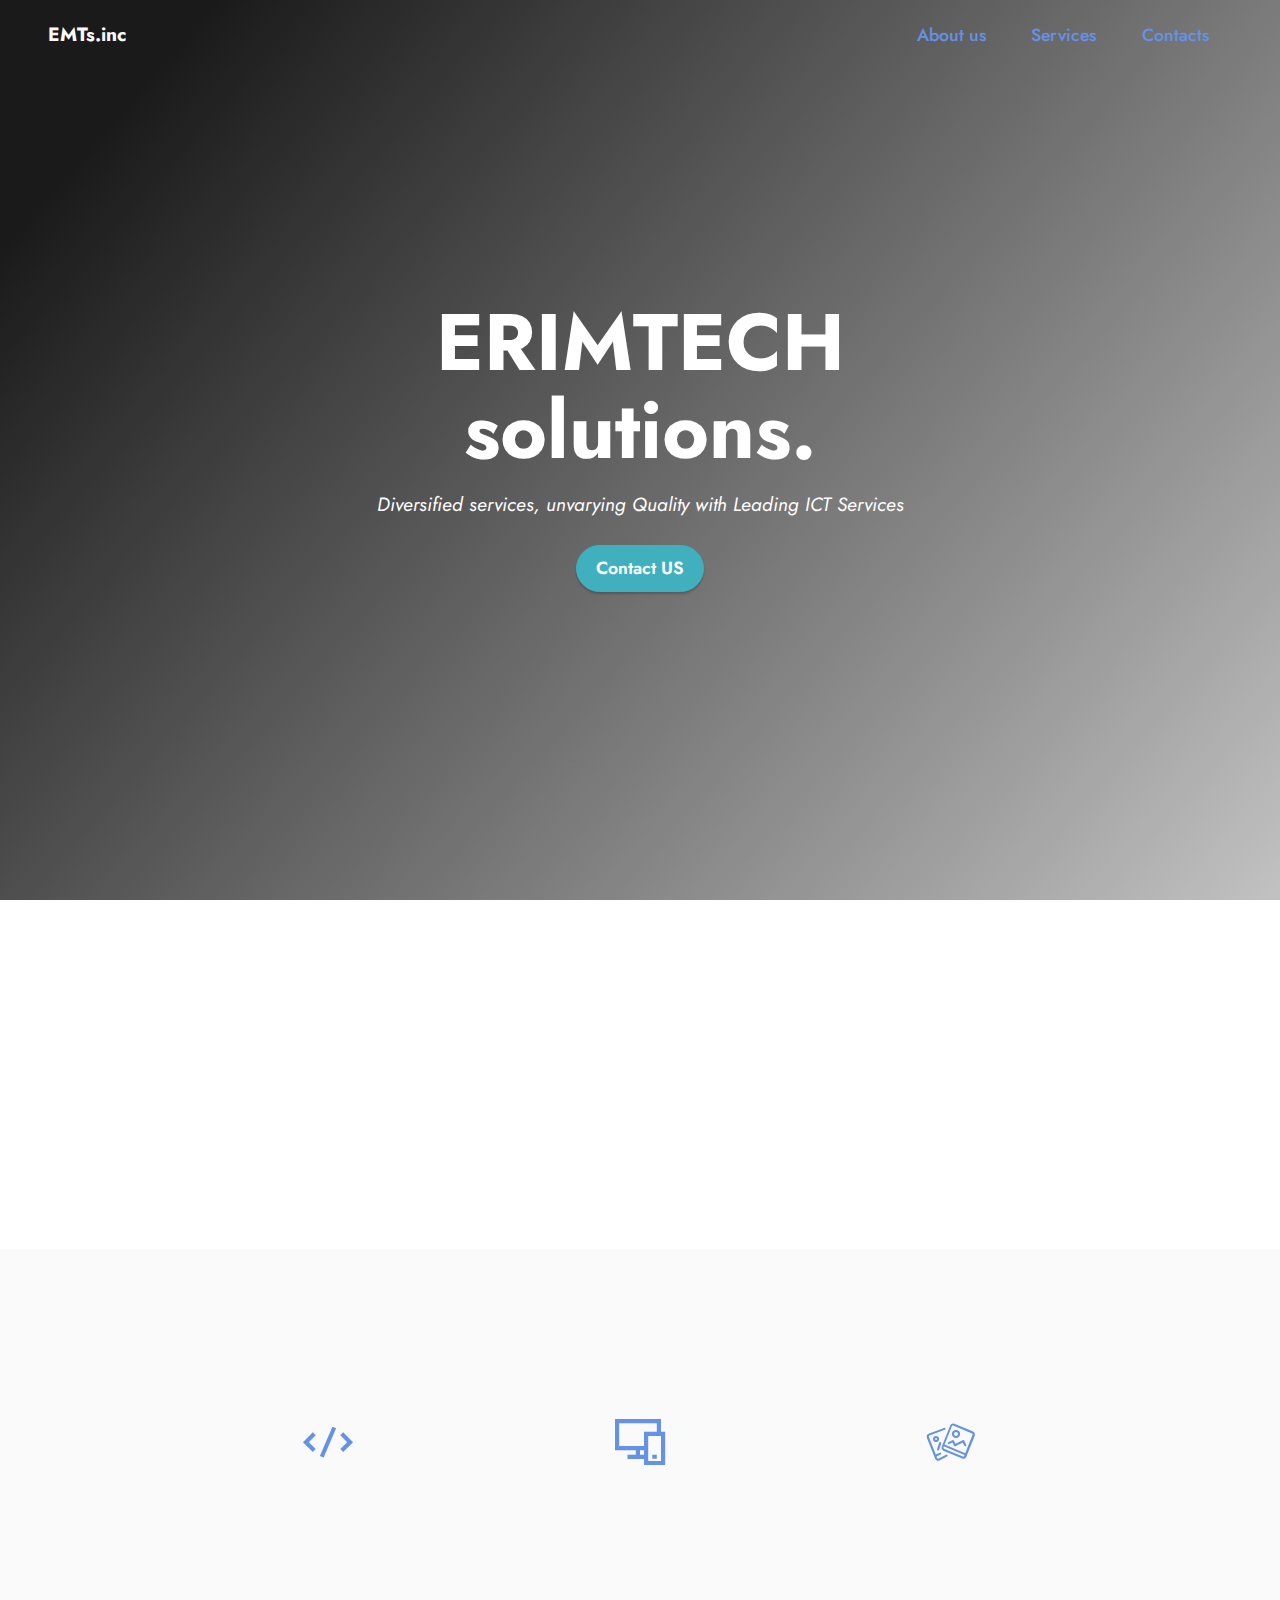
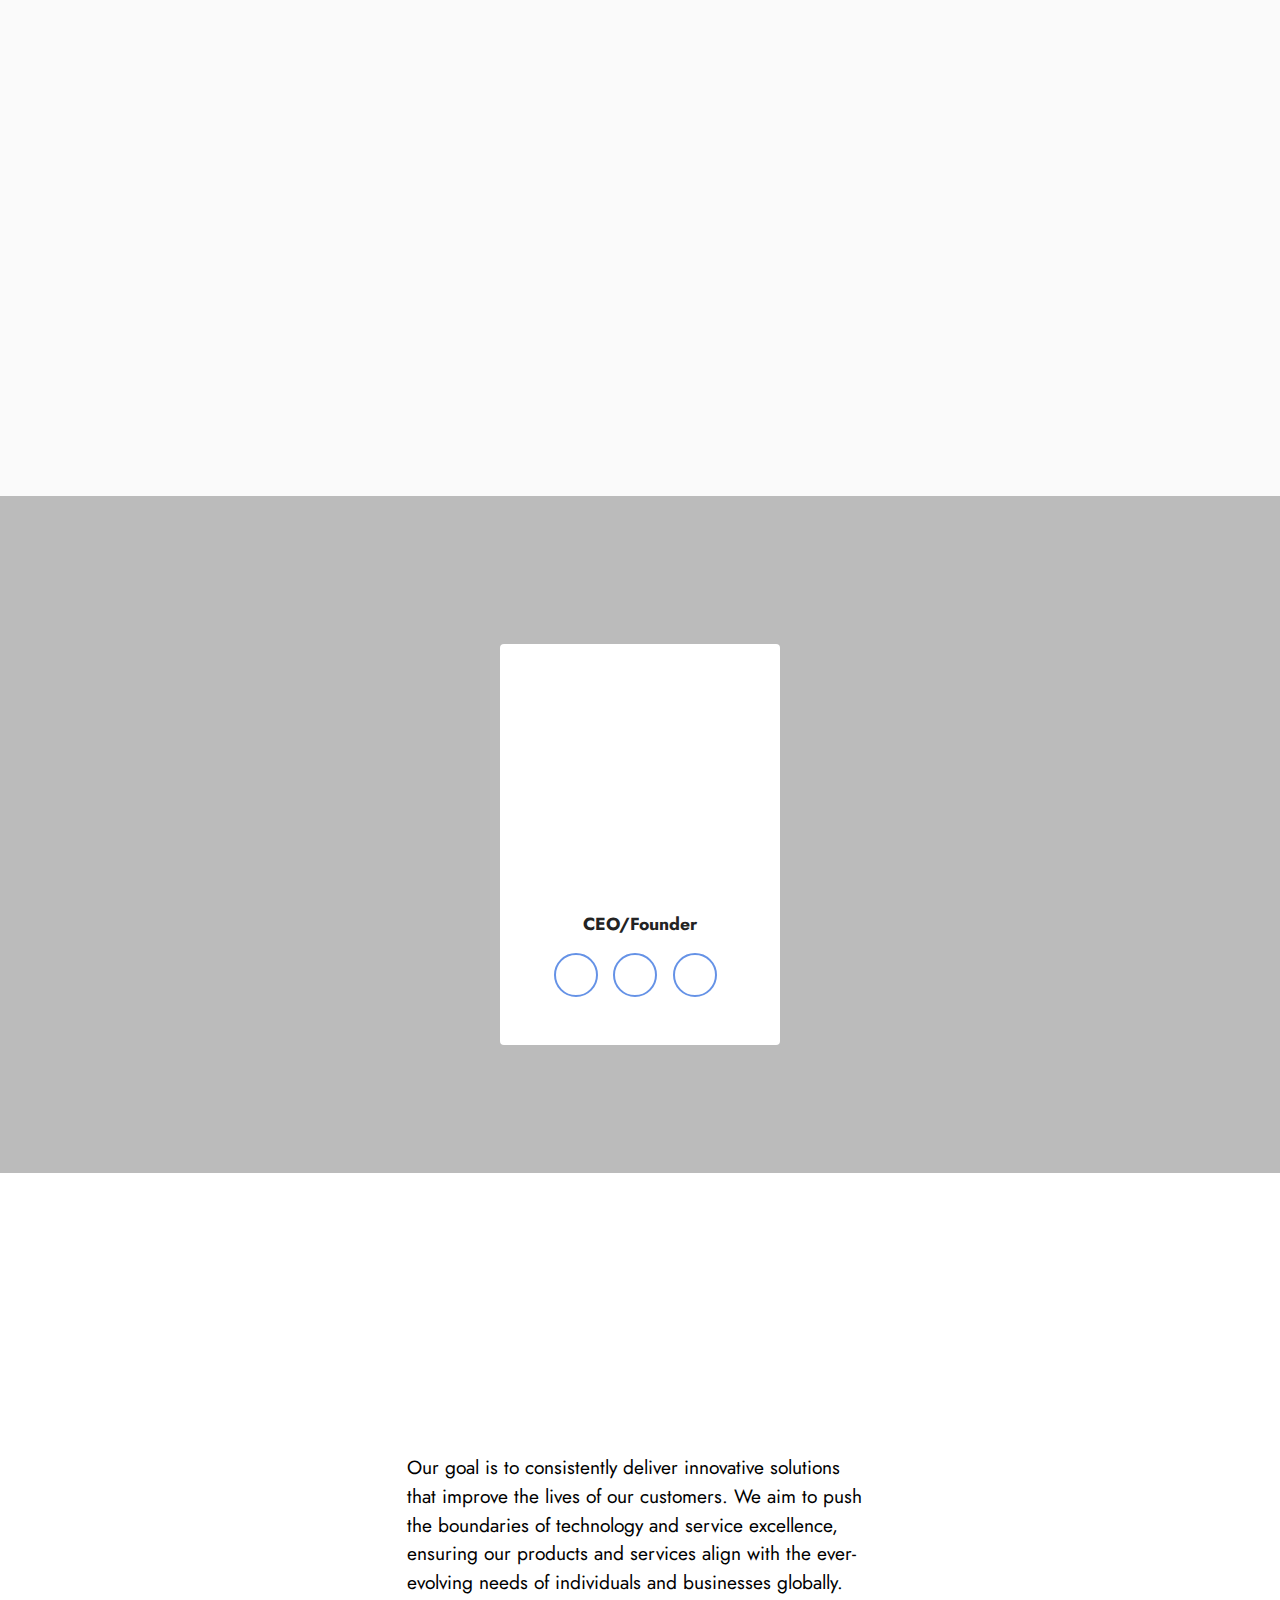
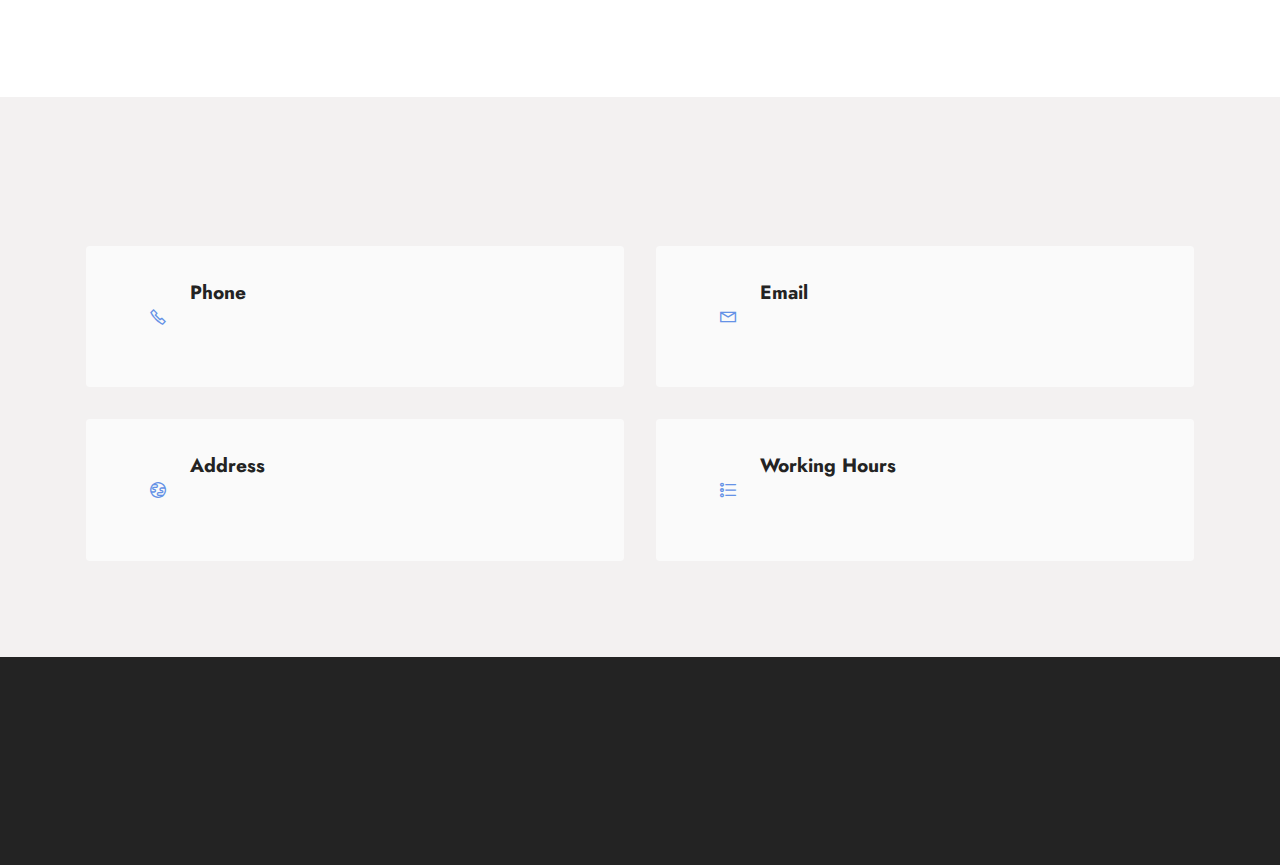
<file: index.html>
<!-- Developed by Eric.Dev in co_operation with Brightech.solutions -->

<!DOCTYPE html>
<html>
  <head>
    <meta charset="UTF-8" />
    <meta http-equiv="X-UA-Compatible" content="IE=edge" />
    <meta
      name="google-site-verification"
      content="5KxUL4WgF27yAej1ih0qWK-Vz5iyUqfZOnLqn-yNBjs"
    />
    <meta
      name="viewport"
      content="width=device-width, initial-scale=1, minimum-scale=1"
    />
    <meta name="author" content="Erimtech Solutions" />
    <meta
      name="description"
      content="ERIMTECH Solutions delivers innovative ICT solutions, including web development, mobile app development, and graphics design, in Kenya."
    />
    <meta
      name="keywords"
      content="ICT solutions, web development, mobile app development, graphics design, Nairobi, Kenya"
    />
    <link
      rel="shortcut icon"
      href="assets/images/company-128x128.png"
      type="image/x-icon"
    />

    <title>ERIMTECH Solutions | ICT Solutions in Kenya</title>
    <meta
      property="og:title"
      content="ERIMTECH Solutions - Leading ICT Solutions Provider"
    />
    <meta
      property="og:description"
      content="Specialized in ICT services like web development, mobile apps, and graphics design for businesses."
    />
    <meta
      property="og:image"
      content="https://brightech-solutions.vercel.app/thumbnail.jpg"
    />
    <meta property="og:url" content="https://erimtech-solutions.vercel.app/" />
    <meta name="twitter:card" content="summary_large_image" />

    <link
      rel="stylesheet"
      href="assets/web/assets/mobirise-icons2/mobirise2.css"
    />
    <link
      rel="stylesheet"
      href="assets/web/assets/mobirise-icons/mobirise-icons.css"
    />
    <link rel="stylesheet" href="assets/bootstrap/css/bootstrap.min.css" />
    <link rel="stylesheet" href="assets/bootstrap/css/bootstrap-grid.min.css" />
    <link
      rel="stylesheet"
      href="assets/bootstrap/css/bootstrap-reboot.min.css"
    />
    <link rel="stylesheet" href="assets/animatecss/animate.css" />
    <link rel="stylesheet" href="assets/dropdown/css/style.css" />
    <link rel="stylesheet" href="assets/socicon/css/styles.css" />
    <link rel="stylesheet" href="assets/theme/css/style.css" />
    <link
      rel="preload"
      href="https://fonts.googleapis.com/css2?family=Jost:ital,wght@0,400;0,700;1,400;1,700&display=swap&display=swap"
      as="style"
      onload="this.onload=null;this.rel='stylesheet'"
    />
    <noscript
      ><link
        rel="stylesheet"
        href="https://fonts.googleapis.com/css2?family=Jost:ital,wght@0,400;0,700;1,400;1,700&display=swap&display=swap"
    /></noscript>
    <link
      rel="preload"
      as="style"
      href="assets/mobirise/css/mbr-additional.css?v=8v6JnD"
    />
    <link
      rel="stylesheet"
      href="assets/mobirise/css/mbr-additional.css?v=8v6JnD"
      type="text/css"
    />

    <script type="application/ld+json">
      {
        "@context": "https://schema.org",
        "@type": "Organization",
        "name": "Brightech Solutions",
        "url": "https://erimtech-solutions.vercel.app/",
        "description": "ICT services including web and mobile app development in Kenya.",
        "contactPoint": {
          "@type": "ContactPoint",
          "telephone": "+254 725910500",
          "contactType": "Customer Service"
        }
      }
    </script>
  </head>
  <body>
    <section
      data-bs-version="5.1"
      class="menu menu2 cid-uoyCFl6OE9"
      once="menu"
      id="menu2-1"
    >
      <nav class="navbar navbar-dropdown navbar-expand-lg">
        <div class="container-fluid">
          <div class="navbar-brand">
            <span class="navbar-caption-wrap"
              ><a
                class="navbar-caption text-white text-primary display-7"
                href="index.html#header18-2"
                >EMTs.inc</a
              ></span
            >
          </div>
          <button
            class="navbar-toggler"
            type="button"
            data-toggle="collapse"
            data-bs-toggle="collapse"
            data-target="#navbarSupportedContent"
            data-bs-target="#navbarSupportedContent"
            aria-controls="navbarNavAltMarkup"
            aria-expanded="false"
            aria-label="Toggle navigation"
          >
            <div class="hamburger">
              <span></span>
              <span></span>
              <span></span>
              <span></span>
            </div>
          </button>
          <div class="collapse navbar-collapse" id="navbarSupportedContent">
            <ul
              class="navbar-nav nav-dropdown nav-right"
              data-app-modern-menu="true"
            >
              <li class="nav-item">
                <a
                  class="nav-link link text-primary display-4"
                  href="index.html#content4-3"
                >
                  About us</a
                >
              </li>
              <li class="nav-item">
                <a
                  class="nav-link link text-primary display-4"
                  href="index.html#features1-4"
                >
                  Services</a
                >
              </li>
              <li class="nav-item">
                <a
                  class="nav-link link text-primary display-4"
                  href="index.html#contacts2-a"
                  >Contacts</a
                >
              </li>
            </ul>
          </div>
        </div>
      </nav>
    </section>

    <section
      data-bs-version="5.1"
      class="header18 cid-uoyJKltP2f mbr-fullscreen"
      id="header18-2"
    >
      <div
        class="mbr-overlay"
        style="opacity: 0.1; background-color: rgb(255, 255, 255)"
      ></div>

      <div class="align-center container-fluid">
        <div class="row justify-content-center">
          <div class="col-12 col-lg-9">
            <h1
              class="mbr-section-title mbr-fonts-style mbr-white mb-3 display-1"
            >
              <strong>ERIMTECH</strong><br /><strong>solutions.</strong
              ><strong><br /></strong>
            </h1>

            <p class="mbr-text mbr-fonts-style mbr-white display-7">
              <em>
                Diversified services, unvarying Quality with Leading ICT
                Services
              </em>
            </p>
            <div class="mbr-section-btn mt-3">
              <a class="btn btn-success display-4" href="index.html#contacts2-a"
                >Contact US</a
              >
            </div>
          </div>
        </div>
      </div>
    </section>

    <section
      data-bs-version="5.1"
      class="content4 cid-uoyKXMqySN"
      id="content4-3"
    >
      <div class="container">
        <div class="row justify-content-center">
          <div class="title col-md-12 col-lg-12">
            <h3
              class="mbr-section-title mbr-fonts-style align-center mb-4 display-5"
            >
              <strong>About</strong>
            </h3>
            <h4
              class="mbr-section-subtitle align-center mbr-fonts-style mb-4 display-7"
            >
              At ERIMTECH.solutions, we specialize in delivering cutting-edge
              Information and Communication Technology (ICT) solutions that
              empower businesses to thrive in a digital world. With a strong
              focus on innovation, we provide a range of services, including web
              development, software development, graphics designing, and
              UI&amp;UX designing. Our team of experts is dedicated to helping
              organizations streamline operations, enhance stability, and adopt
              scalable, future-ready technologies. Whether you’re looking to
              modernize your infrastructure or harness the power of data, we are
              committed to driving success through tailored, high-quality
              solutions that meet the unique needs of your business.
            </h4>
          </div>
        </div>
      </div>
    </section>

    <section
      data-bs-version="5.1"
      class="features25 cid-uoyLyTxXAB"
      id="features1-4"
    >
      <div class="container-fluid">
        <div class="row mb-5">
          <div class="col-12">
            <h3
              class="mbr-section-title mbr-fonts-style align-center mb-2 display-5"
            >
              <strong>Services</strong>
            </h3>
          </div>
        </div>
        <div class="row">
          <div class="item features-without-image mb-5 col-12 col-md-3">
            <div class="item-wrapper align-center">
              <div class="iconfont-wrapper">
                <span
                  class="mbr-iconfont mobi-mbri-code mobi-mbri"
                  style="font-size: 50px"
                ></span>
              </div>
              <h5 class="card-title mbr-fonts-style display-7">
                <strong>Web development</strong>
              </h5>
              <p class="card-text mbr-fonts-style mb-0 display-7">
                This service includes front-end development, which focuses on
                the look, feel, and user experience of the site, and back-end
                development, which ensures the functionality and smooth
                operation of web applications. Web development services also
                include SEO optimization, security features, and responsive
                design, providing businesses with a solid online presence that
                can adapt to various screen sizes, all while delivering an
                engaging user experience.
              </p>
            </div>
          </div>
          <div class="item features-without-image mb-5 col-12 col-md-3">
            <div class="item-wrapper align-center">
              <div class="iconfont-wrapper">
                <span
                  class="mbr-iconfont mobi-mbri-responsive-2 mobi-mbri"
                  style="font-size: 50px"
                ></span>
              </div>
              <h5 class="card-title mbr-fonts-style display-7">
                <strong>Mobile apps development</strong>
              </h5>
              <p class="card-text mbr-fonts-style mb-0 display-7">
                Mobile app development involves designing, building, and
                maintaining applications for mobile devices.&nbsp;These services
                aim to deliver seamless user experiences, ensuring that the app
                is intuitive, fast, and tailored to the target audience,
                providing businesses with a direct and interactive way to engage
                customers.
              </p>
            </div>
          </div>
          <div class="item features-without-image mb-5 col-12 col-md-3">
            <div class="item-wrapper align-center">
              <div class="card-box">
                <div class="iconfont-wrapper">
                  <span
                    class="mbr-iconfont mbri-image-gallery"
                    style="font-size: 50px"
                  ></span>
                </div>
                <h5 class="card-title mbr-fonts-style display-7">
                  <strong>Graphics design</strong>
                </h5>
                <p class="card-text mbr-fonts-style mb-0 display-7">
                  Graphics design services focus on creating visual content that
                  communicates messages effectively and aligns with a brand's
                  identity.&nbsp;By using the latest design tools and trends,
                  graphics design services help businesses stand out, enhancing
                  their marketing efforts and building a strong, recognizable
                  brand.
                </p>
              </div>
            </div>
          </div>
        </div>
      </div>
    </section>

    <section data-bs-version="5.1" class="team1 cid-uoBK6YsKny" id="team1-5">
      <div class="container-fluid">
        <div class="row justify-content-center">
          <div class="col-12">
            <h3
              class="mbr-section-title mbr-fonts-style align-center mb-4 display-2"
            >
              <strong>Our team</strong>
            </h3>
          </div>
          <div class="item features-image mb-4 col-12 col-md-3">
            <div class="item-wrapper">
              <div class="image-wrap">
                <img
                  src="assets/images/pexels-jessica-lewis-thepaintedsquare-583847-506x337.webp"
                  alt="Mobirise Website Builder"
                />
              </div>
              <div class="content-wrap">
                <h5
                  class="mbr-section-title card-title mbr-fonts-style align-center m-0 display-5"
                >
                  <strong>Eric</strong>
                </h5>
                <h6
                  class="mbr-role mbr-fonts-style align-center mb-3 display-4"
                >
                  <strong>CEO/Founder</strong>
                </h6>

                <div class="social-row display-7">
                  <div class="soc-item">
                    <a
                      href="https://www.facebook.com/profile.php?id=61565415579462&mibextid=ZbWKw"
                      target="_blank"
                    >
                      <span
                        class="mbr-iconfont socicon-facebook socicon"
                      ></span>
                    </a>
                  </div>
                  <div class="soc-item">
                    <a
                      href="https://github.com/BRIGHTGAINSCOMPANY"
                      target="_blank"
                    >
                      <span class="mbr-iconfont mbri-github"></span>
                    </a>
                  </div>
                  <div class="soc-item">
                    <a
                      href="https://www.instagram.com/brightech_ke/profilecard/?igsh=Nm04eXo2OTJjNnF3"
                      target="_blank"
                    >
                      <span
                        class="mbr-iconfont socicon-instagram socicon"
                      ></span>
                    </a>
                  </div>
                </div>
              </div>
            </div>
          </div>
        </div>
      </div>
    </section>

    <section
      data-bs-version="5.1"
      class="tabs content18 cid-uoBLXCQjMB"
      id="tabs1-6"
    >
      <div class="container">
        <div class="row justify-content-center mb-5">
          <div class="col-12 content-head">
            <h3 class="mbr-section-title mb-0 mbr-fonts-style display-5">
              <strong>Attribute</strong>
            </h3>
          </div>
        </div>
        <div class="row justify-content-center">
          <div class="col-12 col-md-6">
            <div class="item-wrapper">
              <ul class="nav nav-tabs mb-4" role="tablist">
                <li class="nav-item first mbr-fonts-style">
                  <a
                    class="nav-link mbr-fonts-style show active display-7"
                    role="tab"
                    data-toggle="tab"
                    data-bs-toggle="tab"
                    href="#tabs1-6_tab0"
                    aria-selected="true"
                    ><strong>Goal</strong></a
                  >
                </li>
                <li class="nav-item">
                  <a
                    class="nav-link mbr-fonts-style active display-7"
                    role="tab"
                    data-toggle="tab"
                    data-bs-toggle="tab"
                    href="#tabs1-6_tab1"
                    aria-selected="true"
                    ><strong>Mission</strong></a
                  >
                </li>
                <li class="nav-item">
                  <a
                    class="nav-link mbr-fonts-style active display-7"
                    role="tab"
                    data-toggle="tab"
                    data-bs-toggle="tab"
                    href="#tabs1-6_tab2"
                    aria-selected="true"
                    ><strong>Vision</strong></a
                  >
                </li>
              </ul>
              <div class="tab-content">
                <div id="tab1" class="tab-pane in active" role="tabpanel">
                  <div class="row">
                    <div class="col-md-12">
                      <p class="mbr-text mbr-fonts-style display-7">
                        Our goal is to consistently deliver innovative solutions
                        that improve the lives of our customers. We aim to push
                        the boundaries of technology and service excellence,
                        ensuring our products and services align with the
                        ever-evolving needs of individuals and businesses
                        globally.
                      </p>
                    </div>
                  </div>
                </div>
                <div id="tab2" class="tab-pane" role="tabpanel">
                  <div class="row">
                    <div class="col-md-12">
                      <p class="mbr-text mbr-fonts-style display-7">
                        Our mission is to empower people and organizations by
                        providing exceptional products, services, and
                        experiences that foster growth, creativity, and
                        connection. Through a commitment to quality,
                        sustainability, and customer satisfaction, we seek to
                        create value while fostering positive social and
                        environmental impact.
                      </p>
                    </div>
                  </div>
                </div>
                <div id="tab3" class="tab-pane" role="tabpanel">
                  <div class="row">
                    <div class="col-md-12">
                      <p class="mbr-text mbr-fonts-style display-7">
                        We envision a world where technology and human ingenuity
                        come together to shape a more connected, sustainable,
                        and inclusive future. By leading with innovation and
                        responsibility, we aspire to become a global leader that
                        not only sets industry standards but also uplifts
                        communities and inspires change for the betterment of
                        society and the planet.
                      </p>
                    </div>
                  </div>
                </div>
              </div>
            </div>
          </div>
        </div>
      </div>
    </section>

    <section
      data-bs-version="5.1"
      class="contacts2 cid-uoBMk4NEbo"
      id="contacts2-a"
    >
      <!---->

      <div class="container">
        <div class="mbr-section-head">
          <h3
            class="mbr-section-title mbr-fonts-style align-center mb-0 display-2"
          >
            <strong>Contacts</strong>
          </h3>
        </div>
        <div class="row justify-content-center mt-4">
          <div class="card col-12 col-md-6">
            <div class="card-wrapper">
              <div class="image-wrapper">
                <span class="mbr-iconfont mobi-mbri-phone mobi-mbri"></span>
              </div>
              <div class="text-wrapper">
                <h6 class="card-title mbr-fonts-style mb-1 display-7">
                  <strong>Phone</strong>
                </h6>
                <p class="mbr-text mbr-fonts-style display-7">
                  <a href="tel:+254725910500" class="text-success"
                    >+254725910500</a
                  >
                </p>
              </div>
            </div>
          </div>
          <div class="card col-12 col-md-6">
            <div class="card-wrapper">
              <div class="image-wrapper">
                <span class="mbr-iconfont mobi-mbri-letter mobi-mbri"></span>
              </div>
              <div class="text-wrapper">
                <h6 class="card-title mbr-fonts-style mb-1 display-7">
                  <strong>Email</strong>
                </h6>
                <p class="mbr-text mbr-fonts-style display-7">
                  <a
                    href="mailto:brightgainscompany@gmail.com"
                    class="text-success"
                    >brightgainscompany@gmail.com</a
                  >
                </p>
              </div>
            </div>
          </div>
          <div class="card col-12 col-md-6">
            <div class="card-wrapper">
              <div class="image-wrapper">
                <span class="mbr-iconfont mobi-mbri-globe mobi-mbri"></span>
              </div>
              <div class="text-wrapper">
                <h6 class="card-title mbr-fonts-style mb-1 display-7">
                  <strong>Address</strong>
                </h6>
                <p class="mbr-text mbr-fonts-style display-7">
                  Nairobi, Kenya . Mombasa, Kenya
                </p>
              </div>
            </div>
          </div>
          <div class="card col-12 col-md-6">
            <div class="card-wrapper">
              <div class="image-wrapper">
                <span
                  class="mbr-iconfont mobi-mbri-bulleted-list mobi-mbri"
                ></span>
              </div>
              <div class="text-wrapper">
                <h6 class="card-title mbr-fonts-style mb-1 display-7">
                  <strong>Working Hours</strong>
                </h6>
                <p class="mbr-text mbr-fonts-style display-7">24hrs</p>
              </div>
            </div>
          </div>
        </div>
      </div>
    </section>

    <section
      data-bs-version="5.1"
      class="footer3 cid-uoBMsrwaIA"
      once="footers"
      id="footer3-b"
    >
      <div class="container">
        <div class="media-container-row align-center mbr-white">
          <div class="row row-links">
            <ul class="foot-menu">
              <li class="foot-menu-item mbr-fonts-style display-7">
                <a
                  class="text-white text-primary"
                  href="index.html#content4-3"
                  target="_blank"
                  >About us</a
                >
              </li>
              <li class="foot-menu-item mbr-fonts-style display-7">
                <a
                  class="text-white text-primary"
                  href="index.html#features1-4"
                  target="_blank"
                  >Services</a
                >
              </li>
              <li class="foot-menu-item mbr-fonts-style display-7">
                <a
                  class="text-white text-primary"
                  href="index.html#contacts2-a"
                  target="_blank"
                  >Contact Us</a
                >
              </li>
            </ul>
          </div>
          <div class="row social-row">
            <div class="social-list align-right pb-2">
              <div class="soc-item">
                <a href="https://github.com/BRIGHTGAINSCOMPANY" target="_blank">
                  <span
                    class="mbr-iconfont mbr-iconfont-social mbri-github"
                  ></span>
                </a>
              </div>
              <div class="soc-item">
                <a
                  href="https://www.facebook.com/profile.php?id=61565415579462&mibextid=ZbWKw"
                  target="_blank"
                >
                  <span
                    class="mbr-iconfont mbr-iconfont-social socicon-facebook socicon"
                  ></span>
                </a>
              </div>
              <div class="soc-item">
                <a
                  href="https://www.instagram.com/brightech_ke/profilecard/?igsh=Nm04eXo2OTJjNnF3"
                  target="_blank"
                >
                  <span
                    class="mbr-iconfont mbr-iconfont-social socicon-instagram socicon"
                    style="font-size: 25px"
                  ></span>
                </a>
              </div>
              <div class="soc-item">
                <a href="https://wa.me/254725910500" target="_blank">
                  <span
                    class="mbr-iconfont mbr-iconfont-social socicon-whatsapp socicon"
                  ></span>
                </a>
              </div>
            </div>
          </div>
          <div class="row row-copirayt">
            <p
              class="mbr-text mb-0 mbr-fonts-style mbr-white align-center display-7"
            >
              © Copyright 2024. All Rights Reserved.
            </p>
          </div>
        </div>
      </div>
    </section>

    <script src="assets/bootstrap/js/bootstrap.bundle.min.js"></script>
    <script src="assets/smoothscroll/smooth-scroll.js"></script>
    <script src="assets/ytplayer/index.js"></script>
    <script src="assets/dropdown/js/navbar-dropdown.js"></script>
    <script src="assets/mbr-tabs/mbr-tabs.js"></script>
    <script src="assets/theme/js/script.js"></script>

    <div id="scrollToTop" class="scrollToTop mbr-arrow-up">
      <a style="text-align: center"
        ><i
          class="mbr-arrow-up-icon mbr-arrow-up-icon-cm cm-icon cm-icon-smallarrow-up"
        ></i
      ></a>
    </div>
    <input name="animation" type="hidden" />
  </body>
</html>
</file>
<file: assets/web/assets/mobirise-icons2/mobirise2.css>
@font-face {
  font-family: 'Moririse2';
  font-display: swap;
  src:  url('mobirise2.eot?f2bix4');
  src:  url('mobirise2.eot?f2bix4#iefix') format('embedded-opentype'),
    url('mobirise2.ttf?f2bix4') format('truetype'),
    url('mobirise2.woff?f2bix4') format('woff'),
    url('mobirise2.svg?f2bix4#mobirise2') format('svg');
  font-weight: normal;
  font-style: normal;
}

[class^="mobi-"], [class*=" mobi-"] {
  /* use !important to prevent issues with browser extensions that change fonts */
  font-family: 'Moririse2' !important;
  speak: none;
  font-style: normal;
  font-weight: normal;
  font-variant: normal;
  text-transform: none;
  line-height: 1;

  /* Better Font Rendering =========== */
  -webkit-font-smoothing: antialiased;
  -moz-osx-font-smoothing: grayscale;
}

.mobi-mbri-add-submenu:before {
  content: "\e900";
}
.mobi-mbri-alert:before {
  content: "\e901";
}
.mobi-mbri-align-center:before {
  content: "\e902";
}
.mobi-mbri-align-justify:before {
  content: "\e903";
}
.mobi-mbri-align-left:before {
  content: "\e904";
}
.mobi-mbri-align-right:before {
  content: "\e905";
}
.mobi-mbri-android:before {
  content: "\e906";
}
.mobi-mbri-apple:before {
  content: "\e907";
}
.mobi-mbri-arrow-down:before {
  content: "\e908";
}
.mobi-mbri-arrow-next:before {
  content: "\e909";
}
.mobi-mbri-arrow-prev:before {
  content: "\e90a";
}
.mobi-mbri-arrow-up:before {
  content: "\e90b";
}
.mobi-mbri-bold:before {
  content: "\e90c";
}
.mobi-mbri-bookmark:before {
  content: "\e90d";
}
.mobi-mbri-bootstrap:before {
  content: "\e90e";
}
.mobi-mbri-briefcase:before {
  content: "\e90f";
}
.mobi-mbri-browse:before {
  content: "\e910";
}
.mobi-mbri-bulleted-list:before {
  content: "\e911";
}
.mobi-mbri-calendar:before {
  content: "\e912";
}
.mobi-mbri-camera:before {
  content: "\e913";
}
.mobi-mbri-cart-add:before {
  content: "\e914";
}
.mobi-mbri-cart-full:before {
  content: "\e915";
}
.mobi-mbri-cash:before {
  content: "\e916";
}
.mobi-mbri-change-style:before {
  content: "\e917";
}
.mobi-mbri-chat:before {
  content: "\e918";
}
.mobi-mbri-clock:before {
  content: "\e919";
}
.mobi-mbri-close:before {
  content: "\e91a";
}
.mobi-mbri-cloud:before {
  content: "\e91b";
}
.mobi-mbri-code:before {
  content: "\e91c";
}
.mobi-mbri-contact-form:before {
  content: "\e91d";
}
.mobi-mbri-credit-card:before {
  content: "\e91e";
}
.mobi-mbri-cursor-click:before {
  content: "\e91f";
}
.mobi-mbri-cust-feedback:before {
  content: "\e920";
}
.mobi-mbri-database:before {
  content: "\e921";
}
.mobi-mbri-delivery:before {
  content: "\e922";
}
.mobi-mbri-desktop:before {
  content: "\e923";
}
.mobi-mbri-devices:before {
  content: "\e924";
}
.mobi-mbri-down:before {
  content: "\e925";
}
.mobi-mbri-download-2:before {
  content: "\e926";
}
.mobi-mbri-download:before {
  content: "\e927";
}
.mobi-mbri-drag-n-drop-2:before {
  content: "\e928";
}
.mobi-mbri-drag-n-drop:before {
  content: "\e929";
}
.mobi-mbri-edit-2:before {
  content: "\e92a";
}
.mobi-mbri-edit:before {
  content: "\e92b";
}
.mobi-mbri-error:before {
  content: "\e92c";
}
.mobi-mbri-extension:before {
  content: "\e92d";
}
.mobi-mbri-features:before {
  content: "\e92e";
}
.mobi-mbri-file:before {
  content: "\e92f";
}
.mobi-mbri-flag:before {
  content: "\e930";
}
.mobi-mbri-folder:before {
  content: "\e931";
}
.mobi-mbri-gift:before {
  content: "\e932";
}
.mobi-mbri-github:before {
  content: "\e933";
}
.mobi-mbri-globe-2:before {
  content: "\e934";
}
.mobi-mbri-globe:before {
  content: "\e935";
}
.mobi-mbri-growing-chart:before {
  content: "\e936";
}
.mobi-mbri-hearth:before {
  content: "\e937";
}
.mobi-mbri-help:before {
  content: "\e938";
}
.mobi-mbri-home:before {
  content: "\e939";
}
.mobi-mbri-hot-cup:before {
  content: "\e93a";
}
.mobi-mbri-idea:before {
  content: "\e93b";
}
.mobi-mbri-image-gallery:before {
  content: "\e93c";
}
.mobi-mbri-image-slider:before {
  content: "\e93d";
}
.mobi-mbri-info:before {
  content: "\e93e";
}
.mobi-mbri-italic:before {
  content: "\e93f";
}
.mobi-mbri-key:before {
  content: "\e940";
}
.mobi-mbri-laptop:before {
  content: "\e941";
}
.mobi-mbri-layers:before {
  content: "\e942";
}
.mobi-mbri-left-right:before {
  content: "\e943";
}
.mobi-mbri-left:before {
  content: "\e944";
}
.mobi-mbri-letter:before {
  content: "\e945";
}
.mobi-mbri-like:before {
  content: "\e946";
}
.mobi-mbri-link:before {
  content: "\e947";
}
.mobi-mbri-lock:before {
  content: "\e948";
}
.mobi-mbri-login:before {
  content: "\e949";
}
.mobi-mbri-logout:before {
  content: "\e94a";
}
.mobi-mbri-magic-stick:before {
  content: "\e94b";
}
.mobi-mbri-map-pin:before {
  content: "\e94c";
}
.mobi-mbri-menu:before {
  content: "\e94d";
}
.mobi-mbri-mobile-2:before {
  content: "\e94e";
}
.mobi-mbri-mobile-horizontal:before {
  content: "\e94f";
}
.mobi-mbri-mobile:before {
  content: "\e950";
}
.mobi-mbri-mobirise:before {
  content: "\e951";
}
.mobi-mbri-more-horizontal:before {
  content: "\e952";
}
.mobi-mbri-more-vertical:before {
  content: "\e953";
}
.mobi-mbri-music:before {
  content: "\e954";
}
.mobi-mbri-new-file:before {
  content: "\e955";
}
.mobi-mbri-numbered-list:before {
  content: "\e956";
}
.mobi-mbri-opened-folder:before {
  content: "\e957";
}
.mobi-mbri-pages:before {
  content: "\e958";
}
.mobi-mbri-paper-plane:before {
  content: "\e959";
}
.mobi-mbri-paperclip:before {
  content: "\e95a";
}
.mobi-mbri-phone:before {
  content: "\e95b";
}
.mobi-mbri-photo:before {
  content: "\e95c";
}
.mobi-mbri-photos:before {
  content: "\e95d";
}
.mobi-mbri-pin:before {
  content: "\e95e";
}
.mobi-mbri-play:before {
  content: "\e95f";
}
.mobi-mbri-plus:before {
  content: "\e960";
}
.mobi-mbri-preview:before {
  content: "\e961";
}
.mobi-mbri-print:before {
  content: "\e962";
}
.mobi-mbri-protect:before {
  content: "\e963";
}
.mobi-mbri-question:before {
  content: "\e964";
}
.mobi-mbri-quote-left:before {
  content: "\e965";
}
.mobi-mbri-quote-right:before {
  content: "\e966";
}
.mobi-mbri-redo:before {
  content: "\e967";
}
.mobi-mbri-refresh:before {
  content: "\e968";
}
.mobi-mbri-responsive-2:before {
  content: "\e969";
}
.mobi-mbri-responsive:before {
  content: "\e96a";
}
.mobi-mbri-right:before {
  content: "\e96b";
}
.mobi-mbri-rocket:before {
  content: "\e96c";
}
.mobi-mbri-sad-face:before {
  content: "\e96d";
}
.mobi-mbri-sale:before {
  content: "\e96e";
}
.mobi-mbri-save:before {
  content: "\e96f";
}
.mobi-mbri-search:before {
  content: "\e970";
}
.mobi-mbri-setting-2:before {
  content: "\e971";
}
.mobi-mbri-setting-3:before {
  content: "\e972";
}
.mobi-mbri-setting:before {
  content: "\e973";
}
.mobi-mbri-share:before {
  content: "\e974";
}
.mobi-mbri-shopping-bag:before {
  content: "\e975";
}
.mobi-mbri-shopping-basket:before {
  content: "\e976";
}
.mobi-mbri-shopping-cart:before {
  content: "\e977";
}
.mobi-mbri-sites:before {
  content: "\e978";
}
.mobi-mbri-smile-face:before {
  content: "\e979";
}
.mobi-mbri-speed:before {
  content: "\e97a";
}
.mobi-mbri-star:before {
  content: "\e97b";
}
.mobi-mbri-success:before {
  content: "\e97c";
}
.mobi-mbri-sun:before {
  content: "\e97d";
}
.mobi-mbri-sun2:before {
  content: "\e97e";
}
.mobi-mbri-tablet-vertical:before {
  content: "\e97f";
}
.mobi-mbri-tablet:before {
  content: "\e980";
}
.mobi-mbri-target:before {
  content: "\e981";
}
.mobi-mbri-timer:before {
  content: "\e982";
}
.mobi-mbri-to-ftp:before {
  content: "\e983";
}
.mobi-mbri-to-local-drive:before {
  content: "\e984";
}
.mobi-mbri-touch-swipe:before {
  content: "\e985";
}
.mobi-mbri-touch:before {
  content: "\e986";
}
.mobi-mbri-trash:before {
  content: "\e987";
}
.mobi-mbri-underline:before {
  content: "\e988";
}
.mobi-mbri-undo:before {
  content: "\e989";
}
.mobi-mbri-unlink:before {
  content: "\e98a";
}
.mobi-mbri-unlock:before {
  content: "\e98b";
}
.mobi-mbri-up-down:before {
  content: "\e98c";
}
.mobi-mbri-up:before {
  content: "\e98d";
}
.mobi-mbri-update:before {
  content: "\e98e";
}
.mobi-mbri-upload-2:before {
  content: "\e98f";
}
.mobi-mbri-upload:before {
  content: "\e990";
}
.mobi-mbri-user-2:before {
  content: "\e991";
}
.mobi-mbri-user:before {
  content: "\e992";
}
.mobi-mbri-users:before {
  content: "\e993";
}
.mobi-mbri-video-play:before {
  content: "\e994";
}
.mobi-mbri-video:before {
  content: "\e995";
}
.mobi-mbri-watch:before {
  content: "\e996";
}
.mobi-mbri-website-theme-2:before {
  content: "\e997";
}
.mobi-mbri-website-theme:before {
  content: "\e998";
}
.mobi-mbri-wifi:before {
  content: "\e999";
}
.mobi-mbri-windows:before {
  content: "\e99a";
}
.mobi-mbri-zoom-in:before {
  content: "\e99b";
}
.mobi-mbri-zoom-out:before {
  content: "\e99c";
}
</file>
<file: assets/web/assets/mobirise-icons/mobirise-icons.css>
@font-face {
  font-family: 'MobiriseIcons';
  src:  url('mobirise-icons.eot?spat4u');
  src:  url('mobirise-icons.eot?spat4u#iefix') format('embedded-opentype'),
    url('mobirise-icons.ttf?spat4u') format('truetype'),
    url('mobirise-icons.woff?spat4u') format('woff'),
    url('mobirise-icons.svg?spat4u#MobiriseIcons') format('svg');
  font-weight: normal;
  font-style: normal;
  font-display: swap;
}

[class^="mbri-"], [class*=" mbri-"] {
  /* use !important to prevent issues with browser extensions that change fonts */
  font-family: MobiriseIcons !important;
  speak: none;
  font-style: normal;
  font-weight: normal;
  font-variant: normal;
  text-transform: none;
  line-height: 1;

  /* Better Font Rendering =========== */
  -webkit-font-smoothing: antialiased;
  -moz-osx-font-smoothing: grayscale;
}

.mbri-add-submenu:before {
  content: "\e900";
}
.mbri-alert:before {
  content: "\e901";
}
.mbri-align-center:before {
  content: "\e902";
}
.mbri-align-justify:before {
  content: "\e903";
}
.mbri-align-left:before {
  content: "\e904";
}
.mbri-align-right:before {
  content: "\e905";
}
.mbri-android:before {
  content: "\e906";
}
.mbri-apple:before {
  content: "\e907";
}
.mbri-arrow-down:before {
  content: "\e908";
}
.mbri-arrow-next:before {
  content: "\e909";
}
.mbri-arrow-prev:before {
  content: "\e90a";
}
.mbri-arrow-up:before {
  content: "\e90b";
}
.mbri-bold:before {
  content: "\e90c";
}
.mbri-bookmark:before {
  content: "\e90d";
}
.mbri-bootstrap:before {
  content: "\e90e";
}
.mbri-briefcase:before {
  content: "\e90f";
}
.mbri-browse:before {
  content: "\e910";
}
.mbri-bulleted-list:before {
  content: "\e911";
}
.mbri-calendar:before {
  content: "\e912";
}
.mbri-camera:before {
  content: "\e913";
}
.mbri-cart-add:before {
  content: "\e914";
}
.mbri-cart-full:before {
  content: "\e915";
}
.mbri-cash:before {
  content: "\e916";
}
.mbri-change-style:before {
  content: "\e917";
}
.mbri-chat:before {
  content: "\e918";
}
.mbri-clock:before {
  content: "\e919";
}
.mbri-close:before {
  content: "\e91a";
}
.mbri-cloud:before {
  content: "\e91b";
}
.mbri-code:before {
  content: "\e91c";
}
.mbri-contact-form:before {
  content: "\e91d";
}
.mbri-credit-card:before {
  content: "\e91e";
}
.mbri-cursor-click:before {
  content: "\e91f";
}
.mbri-cust-feedback:before {
  content: "\e920";
}
.mbri-database:before {
  content: "\e921";
}
.mbri-delivery:before {
  content: "\e922";
}
.mbri-desktop:before {
  content: "\e923";
}
.mbri-devices:before {
  content: "\e924";
}
.mbri-down:before {
  content: "\e925";
}
.mbri-download:before {
  content: "\e989";
}
.mbri-drag-n-drop:before {
  content: "\e927";
}
.mbri-drag-n-drop2:before {
  content: "\e928";
}
.mbri-edit:before {
  content: "\e929";
}
.mbri-edit2:before {
  content: "\e92a";
}
.mbri-error:before {
  content: "\e92b";
}
.mbri-extension:before {
  content: "\e92c";
}
.mbri-features:before {
  content: "\e92d";
}
.mbri-file:before {
  content: "\e92e";
}
.mbri-flag:before {
  content: "\e92f";
}
.mbri-folder:before {
  content: "\e930";
}
.mbri-gift:before {
  content: "\e931";
}
.mbri-github:before {
  content: "\e932";
}
.mbri-globe:before {
  content: "\e933";
}
.mbri-globe-2:before {
  content: "\e934";
}
.mbri-growing-chart:before {
  content: "\e935";
}
.mbri-hearth:before {
  content: "\e936";
}
.mbri-help:before {
  content: "\e937";
}
.mbri-home:before {
  content: "\e938";
}
.mbri-hot-cup:before {
  content: "\e939";
}
.mbri-idea:before {
  content: "\e93a";
}
.mbri-image-gallery:before {
  content: "\e93b";
}
.mbri-image-slider:before {
  content: "\e93c";
}
.mbri-info:before {
  content: "\e93d";
}
.mbri-italic:before {
  content: "\e93e";
}
.mbri-key:before {
  content: "\e93f";
}
.mbri-laptop:before {
  content: "\e940";
}
.mbri-layers:before {
  content: "\e941";
}
.mbri-left-right:before {
  content: "\e942";
}
.mbri-left:before {
  content: "\e943";
}
.mbri-letter:before {
  content: "\e944";
}
.mbri-like:before {
  content: "\e945";
}
.mbri-link:before {
  content: "\e946";
}
.mbri-lock:before {
  content: "\e947";
}
.mbri-login:before {
  content: "\e948";
}
.mbri-logout:before {
  content: "\e949";
}
.mbri-magic-stick:before {
  content: "\e94a";
}
.mbri-map-pin:before {
  content: "\e94b";
}
.mbri-menu:before {
  content: "\e94c";
}
.mbri-mobile:before {
  content: "\e94d";
}
.mbri-mobile2:before {
  content: "\e94e";
}
.mbri-mobirise:before {
  content: "\e94f";
}
.mbri-more-horizontal:before {
  content: "\e950";
}
.mbri-more-vertical:before {
  content: "\e951";
}
.mbri-music:before {
  content: "\e952";
}
.mbri-new-file:before {
  content: "\e953";
}
.mbri-numbered-list:before {
  content: "\e954";
}
.mbri-opened-folder:before {
  content: "\e955";
}
.mbri-pages:before {
  content: "\e956";
}
.mbri-paper-plane:before {
  content: "\e957";
}
.mbri-paperclip:before {
  content: "\e958";
}
.mbri-photo:before {
  content: "\e959";
}
.mbri-photos:before {
  content: "\e95a";
}
.mbri-pin:before {
  content: "\e95b";
}
.mbri-play:before {
  content: "\e95c";
}
.mbri-plus:before {
  content: "\e95d";
}
.mbri-preview:before {
  content: "\e95e";
}
.mbri-print:before {
  content: "\e95f";
}
.mbri-protect:before {
  content: "\e960";
}
.mbri-question:before {
  content: "\e961";
}
.mbri-quote-left:before {
  content: "\e962";
}
.mbri-quote-right:before {
  content: "\e963";
}
.mbri-refresh:before {
  content: "\e964";
}
.mbri-responsive:before {
  content: "\e965";
}
.mbri-right:before {
  content: "\e966";
}
.mbri-rocket:before {
  content: "\e967";
}
.mbri-sad-face:before {
  content: "\e968";
}
.mbri-sale:before {
  content: "\e969";
}
.mbri-save:before {
  content: "\e96a";
}
.mbri-search:before {
  content: "\e96b";
}
.mbri-setting:before {
  content: "\e96c";
}
.mbri-setting2:before {
  content: "\e96d";
}
.mbri-setting3:before {
  content: "\e96e";
}
.mbri-share:before {
  content: "\e96f";
}
.mbri-shopping-bag:before {
  content: "\e970";
}
.mbri-shopping-basket:before {
  content: "\e971";
}
.mbri-shopping-cart:before {
  content: "\e972";
}
.mbri-sites:before {
  content: "\e973";
}
.mbri-smile-face:before {
  content: "\e974";
}
.mbri-speed:before {
  content: "\e975";
}
.mbri-star:before {
  content: "\e976";
}
.mbri-success:before {
  content: "\e977";
}
.mbri-sun:before {
  content: "\e978";
}
.mbri-sun2:before {
  content: "\e979";
}
.mbri-tablet:before {
  content: "\e97a";
}
.mbri-tablet-vertical:before {
  content: "\e97b";
}
.mbri-target:before {
  content: "\e97c";
}
.mbri-timer:before {
  content: "\e97d";
}
.mbri-to-ftp:before {
  content: "\e97e";
}
.mbri-to-local-drive:before {
  content: "\e97f";
}
.mbri-touch-swipe:before {
  content: "\e980";
}
.mbri-touch:before {
  content: "\e981";
}
.mbri-trash:before {
  content: "\e982";
}
.mbri-underline:before {
  content: "\e983";
}
.mbri-unlink:before {
  content: "\e984";
}
.mbri-unlock:before {
  content: "\e985";
}
.mbri-up-down:before {
  content: "\e986";
}
.mbri-up:before {
  content: "\e987";
}
.mbri-update:before {
  content: "\e988";
}
.mbri-upload:before {
 content: "\e926"; 
}
.mbri-user:before {
  content: "\e98a";
}
.mbri-user2:before {
  content: "\e98b";
}
.mbri-users:before {
  content: "\e98c";
}
.mbri-video:before {
  content: "\e98d";
}
.mbri-video-play:before {
  content: "\e98e";
}
.mbri-watch:before {
  content: "\e98f";
}
.mbri-website-theme:before {
  content: "\e990";
}
.mbri-wifi:before {
  content: "\e991";
}
.mbri-windows:before {
  content: "\e992";
}
.mbri-zoom-out:before {
  content: "\e993";
}
.mbri-redo:before {
  content: "\e994";
}
.mbri-undo:before {
  content: "\e995";
}
</file>
<file: assets/dropdown/css/style.css>
.navbar-dropdown {
  left: 0;
  padding: 0;
  position: absolute;
  right: 0;
  top: 0;
  transition: all 0.45s ease;
  z-index: 1030;
  background: #282828; }
  .navbar-dropdown .navbar-logo {
    margin-right: 0.8rem;
    transition: margin 0.3s ease-in-out;
    vertical-align: middle; }
    .navbar-dropdown .navbar-logo img {
      height: 3.125rem;
      transition: all 0.3s ease-in-out; }
    .navbar-dropdown .navbar-logo.mbr-iconfont {
      font-size: 3.125rem;
      line-height: 3.125rem; }
  .navbar-dropdown .navbar-caption {
    font-weight: 700;
    white-space: normal;
    vertical-align: -4px;
    line-height: 3.125rem !important; }
    .navbar-dropdown .navbar-caption, .navbar-dropdown .navbar-caption:hover {
      color: inherit;
      text-decoration: none; }
  .navbar-dropdown .mbr-iconfont + .navbar-caption {
    vertical-align: -1px; }
  .navbar-dropdown.navbar-fixed-top {
    position: fixed; }
  .navbar-dropdown .navbar-brand span {
    vertical-align: -4px; }
  .navbar-dropdown.bg-color.transparent {
    background: none; }
  .navbar-dropdown.navbar-short .navbar-brand {
    padding: 0.625rem 0; }
    .navbar-dropdown.navbar-short .navbar-brand span {
      vertical-align: -1px; }
  .navbar-dropdown.navbar-short .navbar-caption {
    line-height: 2.375rem !important;
    vertical-align: -2px; }
  .navbar-dropdown.navbar-short .navbar-logo {
    margin-right: 0.5rem; }
    .navbar-dropdown.navbar-short .navbar-logo img {
      height: 2.375rem; }
    .navbar-dropdown.navbar-short .navbar-logo.mbr-iconfont {
      font-size: 2.375rem;
      line-height: 2.375rem; }
  .navbar-dropdown.navbar-short .mbr-table-cell {
    height: 3.625rem; }
  .navbar-dropdown .navbar-close {
    left: 0.6875rem;
    position: fixed;
    top: 0.75rem;
    z-index: 1000; }
  .navbar-dropdown .hamburger-icon {
    content: "";
    display: inline-block;
    vertical-align: middle;
    width: 16px;
    -webkit-box-shadow: 0 -6px 0 1px #282828,0 0 0 1px #282828,0 6px 0 1px #282828;
    -moz-box-shadow: 0 -6px 0 1px #282828,0 0 0 1px #282828,0 6px 0 1px #282828;
    box-shadow: 0 -6px 0 1px #282828,0 0 0 1px #282828,0 6px 0 1px #282828; }

.dropdown-menu .dropdown-toggle[data-toggle="dropdown-submenu"]::after {
  border-bottom: 0.35em solid transparent;
  border-left: 0.35em solid;
  border-right: 0;
  border-top: 0.35em solid transparent;
  margin-left: 0.3rem; }

.dropdown-menu .dropdown-item:focus {
  outline: 0; }

.nav-dropdown {
  font-size: 0.75rem;
  font-weight: 500;
  height: auto !important; }
  .nav-dropdown .nav-btn {
    padding-left: 1rem; }
  .nav-dropdown .link {
    margin: .667em 1.667em;
    font-weight: 500;
    padding: 0;
    transition: color .2s ease-in-out; }
    .nav-dropdown .link.dropdown-toggle {
      margin-right: 2.583em; }
      .nav-dropdown .link.dropdown-toggle::after {
        margin-left: .25rem;
        border-top: 0.35em solid;
        border-right: 0.35em solid transparent;
        border-left: 0.35em solid transparent;
        border-bottom: 0; }
      .nav-dropdown .link.dropdown-toggle[aria-expanded="true"] {
        margin: 0;
        padding: 0.667em 3.263em  0.667em 1.667em; }
  .nav-dropdown .link::after,
  .nav-dropdown .dropdown-item::after {
    color: inherit; }
  .nav-dropdown .btn {
    font-size: 0.75rem;
    font-weight: 700;
    letter-spacing: 0;
    margin-bottom: 0;
    padding-left: 1.25rem;
    padding-right: 1.25rem; }
  .nav-dropdown .dropdown-menu {
    border-radius: 0;
    border: 0;
    left: 0;
    margin: 0;
    padding-bottom: 1.25rem;
    padding-top: 1.25rem;
    position: relative; }
  .nav-dropdown .dropdown-submenu {
    margin-left: 0.125rem;
    top: 0; }
  .nav-dropdown .dropdown-item {
    font-weight: 500;
    line-height: 2;
    padding: 0.3846em 4.615em 0.3846em 1.5385em;
    position: relative;
    transition: color .2s ease-in-out, background-color .2s ease-in-out; }
    .nav-dropdown .dropdown-item::after {
      margin-top: -0.3077em;
      position: absolute;
      right: 1.1538em;
      top: 50%; }
    .nav-dropdown .dropdown-item:focus, .nav-dropdown .dropdown-item:hover {
      background: none; }

@media (max-width: 767px) {
  .nav-dropdown.navbar-toggleable-sm {
    bottom: 0;
    display: none;
    left: 0;
    overflow-x: hidden;
    position: fixed;
    top: 0;
    transform: translateX(-100%);
    -ms-transform: translateX(-100%);
    -webkit-transform: translateX(-100%);
    width: 18.75rem;
    z-index: 999; } }
.nav-dropdown.navbar-toggleable-xl {
  bottom: 0;
  display: none;
  left: 0;
  overflow-x: hidden;
  position: fixed;
  top: 0;
  transform: translateX(-100%);
  -ms-transform: translateX(-100%);
  -webkit-transform: translateX(-100%);
  width: 18.75rem;
  z-index: 999; }

.nav-dropdown-sm {
  display: block !important;
  overflow-x: hidden;
  overflow: auto;
  padding-top: 3.875rem; }
  .nav-dropdown-sm::after {
    content: "";
    display: block;
    height: 3rem;
    width: 100%; }
  .nav-dropdown-sm.collapse.in ~ .navbar-close {
    display: block !important; }
  .nav-dropdown-sm.collapsing, .nav-dropdown-sm.collapse.in {
    transform: translateX(0);
    -ms-transform: translateX(0);
    -webkit-transform: translateX(0);
    transition: all 0.25s ease-out;
    -webkit-transition: all 0.25s ease-out;
    background: #282828; }
  .nav-dropdown-sm.collapsing[aria-expanded="false"] {
    transform: translateX(-100%);
    -ms-transform: translateX(-100%);
    -webkit-transform: translateX(-100%); }
  .nav-dropdown-sm .nav-item {
    display: block;
    margin-left: 0 !important;
    padding-left: 0; }
  .nav-dropdown-sm .link,
  .nav-dropdown-sm .dropdown-item {
    border-top: 1px dotted rgba(255, 255, 255, 0.1);
    font-size: 0.8125rem;
    line-height: 1.6;
    margin: 0 !important;
    padding: 0.875rem 2.4rem 0.875rem 1.5625rem !important;
    position: relative;
    white-space: normal; }
    .nav-dropdown-sm .link:focus, .nav-dropdown-sm .link:hover,
    .nav-dropdown-sm .dropdown-item:focus,
    .nav-dropdown-sm .dropdown-item:hover {
      background: rgba(0, 0, 0, 0.2) !important;
      color: #c0a375; }
  .nav-dropdown-sm .nav-btn {
    position: relative;
    padding: 1.5625rem 1.5625rem 0 1.5625rem; }
    .nav-dropdown-sm .nav-btn::before {
      border-top: 1px dotted rgba(255, 255, 255, 0.1);
      content: "";
      left: 0;
      position: absolute;
      top: 0;
      width: 100%; }
    .nav-dropdown-sm .nav-btn + .nav-btn {
      padding-top: 0.625rem; }
      .nav-dropdown-sm .nav-btn + .nav-btn::before {
        display: none; }
  .nav-dropdown-sm .btn {
    padding: 0.625rem 0; }
  .nav-dropdown-sm .dropdown-toggle[data-toggle="dropdown-submenu"]::after {
    margin-left: .25rem;
    border-top: 0.35em solid;
    border-right: 0.35em solid transparent;
    border-left: 0.35em solid transparent;
    border-bottom: 0; }
  .nav-dropdown-sm .dropdown-toggle[data-toggle="dropdown-submenu"][aria-expanded="true"]::after {
    border-top: 0;
    border-right: 0.35em solid transparent;
    border-left: 0.35em solid transparent;
    border-bottom: 0.35em solid; }
  .nav-dropdown-sm .dropdown-menu {
    margin: 0;
    padding: 0;
    position: relative;
    top: 0;
    left: 0;
    width: 100%;
    border: 0;
    float: none;
    border-radius: 0;
    background: none; }
  .nav-dropdown-sm .dropdown-submenu {
    left: 100%;
    margin-left: 0.125rem;
    margin-top: -1.25rem;
    top: 0; }

.navbar-toggleable-sm .nav-dropdown .dropdown-menu {
  position: absolute; }

.navbar-toggleable-sm .nav-dropdown .dropdown-submenu {
  left: 100%;
  margin-left: 0.125rem;
  margin-top: -1.25rem;
  top: 0; }

.navbar-toggleable-sm.opened .nav-dropdown .dropdown-menu {
  position: relative; }

.navbar-toggleable-sm.opened .nav-dropdown .dropdown-submenu {
  left: 0;
  margin-left: 00rem;
  margin-top: 0rem;
  top: 0; }

.is-builder .nav-dropdown.collapsing {
  transition: none !important; }
</file>
<file: assets/socicon/css/styles.css>
@charset "UTF-8";

@font-face {
  font-family: 'Socicon';
  src:  url('../fonts/socicon.eot');
  src:  url('../fonts/socicon.eot?#iefix') format('embedded-opentype'),
    url('../fonts/socicon.woff2') format('woff2'),
    url('../fonts/socicon.ttf') format('truetype'),
    url('../fonts/socicon.woff') format('woff'),
    url('../fonts/socicon.svg#socicon') format('svg');
  font-weight: normal;
  font-style: normal;
  font-display: swap;
}

[data-icon]:before {
  font-family: "socicon" !important;
  content: attr(data-icon);
  font-style: normal !important;
  font-weight: normal !important;
  font-variant: normal !important;
  text-transform: none !important;
  speak: none;
  line-height: 1;
  -webkit-font-smoothing: antialiased;
  -moz-osx-font-smoothing: grayscale;
}

[class^="socicon-"], [class*=" socicon-"] {
  /* use !important to prevent issues with browser extensions that change fonts */
  font-family: 'Socicon' !important;
  speak: none;
  font-style: normal;
  font-weight: normal;
  font-variant: normal;
  text-transform: none;
  line-height: 1;

  /* Better Font Rendering =========== */
  -webkit-font-smoothing: antialiased;
  -moz-osx-font-smoothing: grayscale;
}

.socicon-500px:before {
  content: "\e000";
}
.socicon-8tracks:before {
  content: "\e001";
}
.socicon-airbnb:before {
  content: "\e002";
}
.socicon-alliance:before {
  content: "\e003";
}
.socicon-amazon:before {
  content: "\e004";
}
.socicon-amplement:before {
  content: "\e005";
}
.socicon-android:before {
  content: "\e006";
}
.socicon-angellist:before {
  content: "\e007";
}
.socicon-apple:before {
  content: "\e008";
}
.socicon-appnet:before {
  content: "\e009";
}
.socicon-baidu:before {
  content: "\e00a";
}
.socicon-bandcamp:before {
  content: "\e00b";
}
.socicon-battlenet:before {
  content: "\e00c";
}
.socicon-mixer:before {
  content: "\e00d";
}
.socicon-bebee:before {
  content: "\e00e";
}
.socicon-bebo:before {
  content: "\e00f";
}
.socicon-behance:before {
  content: "\e010";
}
.socicon-blizzard:before {
  content: "\e011";
}
.socicon-blogger:before {
  content: "\e012";
}
.socicon-buffer:before {
  content: "\e013";
}
.socicon-chrome:before {
  content: "\e014";
}
.socicon-coderwall:before {
  content: "\e015";
}
.socicon-curse:before {
  content: "\e016";
}
.socicon-dailymotion:before {
  content: "\e017";
}
.socicon-deezer:before {
  content: "\e018";
}
.socicon-delicious:before {
  content: "\e019";
}
.socicon-deviantart:before {
  content: "\e01a";
}
.socicon-diablo:before {
  content: "\e01b";
}
.socicon-digg:before {
  content: "\e01c";
}
.socicon-discord:before {
  content: "\e01d";
}
.socicon-disqus:before {
  content: "\e01e";
}
.socicon-douban:before {
  content: "\e01f";
}
.socicon-draugiem:before {
  content: "\e020";
}
.socicon-dribbble:before {
  content: "\e021";
}
.socicon-drupal:before {
  content: "\e022";
}
.socicon-ebay:before {
  content: "\e023";
}
.socicon-ello:before {
  content: "\e024";
}
.socicon-endomodo:before {
  content: "\e025";
}
.socicon-envato:before {
  content: "\e026";
}
.socicon-etsy:before {
  content: "\e027";
}
.socicon-facebook:before {
  content: "\e028";
}
.socicon-feedburner:before {
  content: "\e029";
}
.socicon-filmweb:before {
  content: "\e02a";
}
.socicon-firefox:before {
  content: "\e02b";
}
.socicon-flattr:before {
  content: "\e02c";
}
.socicon-flickr:before {
  content: "\e02d";
}
.socicon-formulr:before {
  content: "\e02e";
}
.socicon-forrst:before {
  content: "\e02f";
}
.socicon-foursquare:before {
  content: "\e030";
}
.socicon-friendfeed:before {
  content: "\e031";
}
.socicon-github:before {
  content: "\e032";
}
.socicon-goodreads:before {
  content: "\e033";
}
.socicon-google:before {
  content: "\e034";
}
.socicon-googlescholar:before {
  content: "\e035";
}
.socicon-googlegroups:before {
  content: "\e036";
}
.socicon-googlephotos:before {
  content: "\e037";
}
.socicon-googleplus:before {
  content: "\e038";
}
.socicon-grooveshark:before {
  content: "\e039";
}
.socicon-hackerrank:before {
  content: "\e03a";
}
.socicon-hearthstone:before {
  content: "\e03b";
}
.socicon-hellocoton:before {
  content: "\e03c";
}
.socicon-heroes:before {
  content: "\e03d";
}
.socicon-smashcast:before {
  content: "\e03e";
}
.socicon-horde:before {
  content: "\e03f";
}
.socicon-houzz:before {
  content: "\e040";
}
.socicon-icq:before {
  content: "\e041";
}
.socicon-identica:before {
  content: "\e042";
}
.socicon-imdb:before {
  content: "\e043";
}
.socicon-instagram:before {
  content: "\e044";
}
.socicon-issuu:before {
  content: "\e045";
}
.socicon-istock:before {
  content: "\e046";
}
.socicon-itunes:before {
  content: "\e047";
}
.socicon-keybase:before {
  content: "\e048";
}
.socicon-lanyrd:before {
  content: "\e049";
}
.socicon-lastfm:before {
  content: "\e04a";
}
.socicon-line:before {
  content: "\e04b";
}
.socicon-linkedin:before {
  content: "\e04c";
}
.socicon-livejournal:before {
  content: "\e04d";
}
.socicon-lyft:before {
  content: "\e04e";
}
.socicon-macos:before {
  content: "\e04f";
}
.socicon-mail:before {
  content: "\e050";
}
.socicon-medium:before {
  content: "\e051";
}
.socicon-meetup:before {
  content: "\e052";
}
.socicon-mixcloud:before {
  content: "\e053";
}
.socicon-modelmayhem:before {
  content: "\e054";
}
.socicon-mumble:before {
  content: "\e055";
}
.socicon-myspace:before {
  content: "\e056";
}
.socicon-newsvine:before {
  content: "\e057";
}
.socicon-nintendo:before {
  content: "\e058";
}
.socicon-npm:before {
  content: "\e059";
}
.socicon-odnoklassniki:before {
  content: "\e05a";
}
.socicon-openid:before {
  content: "\e05b";
}
.socicon-opera:before {
  content: "\e05c";
}
.socicon-outlook:before {
  content: "\e05d";
}
.socicon-overwatch:before {
  content: "\e05e";
}
.socicon-patreon:before {
  content: "\e05f";
}
.socicon-paypal:before {
  content: "\e060";
}
.socicon-periscope:before {
  content: "\e061";
}
.socicon-persona:before {
  content: "\e062";
}
.socicon-pinterest:before {
  content: "\e063";
}
.socicon-play:before {
  content: "\e064";
}
.socicon-player:before {
  content: "\e065";
}
.socicon-playstation:before {
  content: "\e066";
}
.socicon-pocket:before {
  content: "\e067";
}
.socicon-qq:before {
  content: "\e068";
}
.socicon-quora:before {
  content: "\e069";
}
.socicon-raidcall:before {
  content: "\e06a";
}
.socicon-ravelry:before {
  content: "\e06b";
}
.socicon-reddit:before {
  content: "\e06c";
}
.socicon-renren:before {
  content: "\e06d";
}
.socicon-researchgate:before {
  content: "\e06e";
}
.socicon-residentadvisor:before {
  content: "\e06f";
}
.socicon-reverbnation:before {
  content: "\e070";
}
.socicon-rss:before {
  content: "\e071";
}
.socicon-sharethis:before {
  content: "\e072";
}
.socicon-skype:before {
  content: "\e073";
}
.socicon-slideshare:before {
  content: "\e074";
}
.socicon-smugmug:before {
  content: "\e075";
}
.socicon-snapchat:before {
  content: "\e076";
}
.socicon-songkick:before {
  content: "\e077";
}
.socicon-soundcloud:before {
  content: "\e078";
}
.socicon-spotify:before {
  content: "\e079";
}
.socicon-stackexchange:before {
  content: "\e07a";
}
.socicon-stackoverflow:before {
  content: "\e07b";
}
.socicon-starcraft:before {
  content: "\e07c";
}
.socicon-stayfriends:before {
  content: "\e07d";
}
.socicon-steam:before {
  content: "\e07e";
}
.socicon-storehouse:before {
  content: "\e07f";
}
.socicon-strava:before {
  content: "\e080";
}
.socicon-streamjar:before {
  content: "\e081";
}
.socicon-stumbleupon:before {
  content: "\e082";
}
.socicon-swarm:before {
  content: "\e083";
}
.socicon-teamspeak:before {
  content: "\e084";
}
.socicon-teamviewer:before {
  content: "\e085";
}
.socicon-technorati:before {
  content: "\e086";
}
.socicon-telegram:before {
  content: "\e087";
}
.socicon-tripadvisor:before {
  content: "\e088";
}
.socicon-tripit:before {
  content: "\e089";
}
.socicon-triplej:before {
  content: "\e08a";
}
.socicon-tumblr:before {
  content: "\e08b";
}
.socicon-twitch:before {
  content: "\e08c";
}
.socicon-twitter:before {
  content: "\e08d";
}
.socicon-uber:before {
  content: "\e08e";
}
.socicon-ventrilo:before {
  content: "\e08f";
}
.socicon-viadeo:before {
  content: "\e090";
}
.socicon-viber:before {
  content: "\e091";
}
.socicon-viewbug:before {
  content: "\e092";
}
.socicon-vimeo:before {
  content: "\e093";
}
.socicon-vine:before {
  content: "\e094";
}
.socicon-vkontakte:before {
  content: "\e095";
}
.socicon-warcraft:before {
  content: "\e096";
}
.socicon-wechat:before {
  content: "\e097";
}
.socicon-weibo:before {
  content: "\e098";
}
.socicon-whatsapp:before {
  content: "\e099";
}
.socicon-wikipedia:before {
  content: "\e09a";
}
.socicon-windows:before {
  content: "\e09b";
}
.socicon-wordpress:before {
  content: "\e09c";
}
.socicon-wykop:before {
  content: "\e09d";
}
.socicon-xbox:before {
  content: "\e09e";
}
.socicon-xing:before {
  content: "\e09f";
}
.socicon-yahoo:before {
  content: "\e0a0";
}
.socicon-yammer:before {
  content: "\e0a1";
}
.socicon-yandex:before {
  content: "\e0a2";
}
.socicon-yelp:before {
  content: "\e0a3";
}
.socicon-younow:before {
  content: "\e0a4";
}
.socicon-youtube:before {
  content: "\e0a5";
}
.socicon-zapier:before {
  content: "\e0a6";
}
.socicon-zerply:before {
  content: "\e0a7";
}
.socicon-zomato:before {
  content: "\e0a8";
}
.socicon-zynga:before {
  content: "\e0a9";
}
.socicon-spreadshirt:before {
  content: "\e901";
}
.socicon-gamejolt:before {
  content: "\e902";
}
.socicon-trello:before {
  content: "\e903";
}
.socicon-tunein:before {
  content: "\e904";
}
.socicon-bloglovin:before {
  content: "\e905";
}
.socicon-gamewisp:before {
  content: "\e906";
}
.socicon-messenger:before {
  content: "\e907";
}
.socicon-pandora:before {
  content: "\e908";
}
.socicon-augment:before {
  content: "\e909";
}
.socicon-bitbucket:before {
  content: "\e90a";
}
.socicon-fyuse:before {
  content: "\e90b";
}
.socicon-yt-gaming:before {
  content: "\e90c";
}
.socicon-sketchfab:before {
  content: "\e90d";
}
.socicon-mobcrush:before {
  content: "\e90e";
}
.socicon-microsoft:before {
  content: "\e90f";
}
.socicon-realtor:before {
  content: "\e910";
}
.socicon-tidal:before {
  content: "\e911";
}
.socicon-qobuz:before {
  content: "\e912";
}
.socicon-natgeo:before {
  content: "\e913";
}
.socicon-mastodon:before {
  content: "\e914";
}
.socicon-unsplash:before {
  content: "\e915";
}
.socicon-homeadvisor:before {
  content: "\e916";
}
.socicon-angieslist:before {
  content: "\e917";
}
.socicon-codepen:before {
  content: "\e918";
}
.socicon-slack:before {
  content: "\e919";
}
.socicon-openaigym:before {
  content: "\e91a";
}
.socicon-logmein:before {
  content: "\e91b";
}
.socicon-fiverr:before {
  content: "\e91c";
}
.socicon-gotomeeting:before {
  content: "\e91d";
}
.socicon-aliexpress:before {
  content: "\e91e";
}
.socicon-guru:before {
  content: "\e91f";
}
.socicon-appstore:before {
  content: "\e920";
}
.socicon-homes:before {
  content: "\e921";
}
.socicon-zoom:before {
  content: "\e922";
}
.socicon-alibaba:before {
  content: "\e923";
}
.socicon-craigslist:before {
  content: "\e924";
}
.socicon-wix:before {
  content: "\e925";
}
.socicon-redfin:before {
  content: "\e926";
}
.socicon-googlecalendar:before {
  content: "\e927";
}
.socicon-shopify:before {
  content: "\e928";
}
.socicon-freelancer:before {
  content: "\e929";
}
.socicon-seedrs:before {
  content: "\e92a";
}
.socicon-bing:before {
  content: "\e92b";
}
.socicon-doodle:before {
  content: "\e92c";
}
.socicon-bonanza:before {
  content: "\e92d";
}
.socicon-squarespace:before {
  content: "\e92e";
}
.socicon-toptal:before {
  content: "\e92f";
}
.socicon-gust:before {
  content: "\e930";
}
.socicon-ask:before {
  content: "\e931";
}
.socicon-trulia:before {
  content: "\e932";
}
.socicon-loomly:before {
  content: "\e933";
}
.socicon-ghost:before {
  content: "\e934";
}
.socicon-upwork:before {
  content: "\e935";
}
.socicon-fundable:before {
  content: "\e936";
}
.socicon-booking:before {
  content: "\e937";
}
.socicon-googlemaps:before {
  content: "\e938";
}
.socicon-zillow:before {
  content: "\e939";
}
.socicon-niconico:before {
  content: "\e93a";
}
.socicon-toneden:before {
  content: "\e93b";
}
.socicon-crunchbase:before {
  content: "\e93c";
}
.socicon-homefy:before {
  content: "\e93d";
}
.socicon-calendly:before {
  content: "\e93e";
}
.socicon-livemaster:before {
  content: "\e93f";
}
.socicon-udemy:before {
  content: "\e940";
}
.socicon-codered:before {
  content: "\e941";
}
.socicon-origin:before {
  content: "\e942";
}
.socicon-nextdoor:before {
  content: "\e943";
}
.socicon-portfolio:before {
  content: "\e944";
}
.socicon-instructables:before {
  content: "\e945";
}
.socicon-gitlab:before {
  content: "\e946";
}
.socicon-hackernews:before {
  content: "\e947";
}
.socicon-smashwords:before {
  content: "\e948";
}
.socicon-kobo:before {
  content: "\e949";
}
.socicon-bookbub:before {
  content: "\e94a";
}
.socicon-mailru:before {
  content: "\e94b";
}
.socicon-moddb:before {
  content: "\e94c";
}
.socicon-indiedb:before {
  content: "\e94d";
}
.socicon-traxsource:before {
  content: "\e94e";
}
.socicon-gamefor:before {
  content: "\e94f";
}
.socicon-pixiv:before {
  content: "\e950";
}
.socicon-myanimelist:before {
  content: "\e951";
}
.socicon-blackberry:before {
  content: "\e952";
}
.socicon-wickr:before {
  content: "\e953";
}
.socicon-spip:before {
  content: "\e954";
}
.socicon-napster:before {
  content: "\e955";
}
.socicon-beatport:before {
  content: "\e956";
}
.socicon-hackerone:before {
  content: "\e957";
}
.socicon-internet:before {
  content: "\e958";
}
.socicon-ubuntu:before {
  content: "\e959";
}
.socicon-artstation:before {
  content: "\e95a";
}
.socicon-invision:before {
  content: "\e95b";
}
.socicon-torial:before {
  content: "\e95c";
}
.socicon-collectorz:before {
  content: "\e95d";
}
.socicon-seenthis:before {
  content: "\e95e";
}
.socicon-googleplaymusic:before {
  content: "\e95f";
}
.socicon-debian:before {
  content: "\e960";
}
.socicon-filmfreeway:before {
  content: "\e961";
}
.socicon-gnome:before {
  content: "\e962";
}
.socicon-itchio:before {
  content: "\e963";
}
.socicon-jamendo:before {
  content: "\e964";
}
.socicon-mix:before {
  content: "\e965";
}
.socicon-sharepoint:before {
  content: "\e966";
}
.socicon-tinder:before {
  content: "\e967";
}
.socicon-windguru:before {
  content: "\e968";
}
.socicon-cdbaby:before {
  content: "\e969";
}
.socicon-elementaryos:before {
  content: "\e96a";
}
.socicon-stage32:before {
  content: "\e96b";
}
.socicon-tiktok:before {
  content: "\e96c";
}
.socicon-gitter:before {
  content: "\e96d";
}
.socicon-letterboxd:before {
  content: "\e96e";
}
.socicon-threema:before {
  content: "\e96f";
}
.socicon-splice:before {
  content: "\e970";
}
.socicon-metapop:before {
  content: "\e971";
}
.socicon-naver:before {
  content: "\e972";
}
.socicon-remote:before {
  content: "\e973";
}
.socicon-flipboard:before {
  content: "\e974";
}
.socicon-googlehangouts:before {
  content: "\e975";
}
.socicon-dlive:before {
  content: "\e976";
}
.socicon-vsco:before {
  content: "\e977";
}
.socicon-stitcher:before {
  content: "\e978";
}
.socicon-avvo:before {
  content: "\e979";
}
.socicon-redbubble:before {
  content: "\e97a";
}
.socicon-society6:before {
  content: "\e97b";
}
.socicon-zazzle:before {
  content: "\e97c";
}
.socicon-eitaa:before {
  content: "\e97d";
}
.socicon-soroush:before {
  content: "\e97e";
}
.socicon-bale:before {
  content: "\e97f";
}
</file>
<file: assets/theme/css/style.css>
@charset "UTF-8";
section {
  background-color: #ffffff;
}

body {
  font-style: normal;
  line-height: 1.5;
  font-weight: 400;
  color: #232323;
  position: relative;
}

button {
  background-color: transparent;
  border-color: transparent;
}

section,
.container,
.container-fluid {
  position: relative;
  word-wrap: break-word;
}

a.mbr-iconfont:hover {
  text-decoration: none;
}

.article .lead p,
.article .lead ul,
.article .lead ol,
.article .lead pre,
.article .lead blockquote {
  margin-bottom: 0;
}

a {
  font-style: normal;
  font-weight: 400;
  cursor: pointer;
}
a, a:hover {
  text-decoration: none;
}

.mbr-section-title {
  font-style: normal;
  line-height: 1.3;
}

.mbr-section-subtitle {
  line-height: 1.3;
}

.mbr-text {
  font-style: normal;
  line-height: 1.7;
}

h1,
h2,
h3,
h4,
h5,
h6,
.display-1,
.display-2,
.display-4,
.display-5,
.display-7,
span,
p,
a {
  line-height: 1;
  word-break: break-word;
  word-wrap: break-word;
  font-weight: 400;
}

b,
strong {
  font-weight: bold;
}

input:-webkit-autofill, input:-webkit-autofill:hover, input:-webkit-autofill:focus, input:-webkit-autofill:active {
  transition-delay: 9999s;
  -webkit-transition-property: background-color, color;
  transition-property: background-color, color;
}

textarea[type=hidden] {
  display: none;
}

section {
  background-position: 50% 50%;
  background-repeat: no-repeat;
  background-size: cover;
}
section .mbr-background-video,
section .mbr-background-video-preview {
  position: absolute;
  bottom: 0;
  left: 0;
  right: 0;
  top: 0;
}

.hidden {
  visibility: hidden;
}

.mbr-z-index20 {
  z-index: 20;
}

/*! Base colors */
.mbr-white {
  color: #ffffff;
}

.mbr-black {
  color: #111111;
}

.mbr-bg-white {
  background-color: #ffffff;
}

.mbr-bg-black {
  background-color: #000000;
}

/*! Text-aligns */
.align-left {
  text-align: left;
}

.align-center {
  text-align: center;
}

.align-right {
  text-align: right;
}

/*! Font-weight  */
.mbr-light {
  font-weight: 300;
}

.mbr-regular {
  font-weight: 400;
}

.mbr-semibold {
  font-weight: 500;
}

.mbr-bold {
  font-weight: 700;
}

/*! Media  */
.media-content {
  flex-basis: 100%;
}

.media-container-row {
  display: flex;
  flex-direction: row;
  flex-wrap: wrap;
  justify-content: center;
  align-content: center;
  align-items: start;
}
.media-container-row .media-size-item {
  width: 400px;
}

.media-container-column {
  display: flex;
  flex-direction: column;
  flex-wrap: wrap;
  justify-content: center;
  align-content: center;
  align-items: stretch;
}
.media-container-column > * {
  width: 100%;
}

@media (min-width: 992px) {
  .media-container-row {
    flex-wrap: nowrap;
  }
}
figure {
  margin-bottom: 0;
  overflow: hidden;
}

figure[mbr-media-size] {
  transition: width 0.1s;
}

img,
iframe {
  display: block;
  width: 100%;
}

.card {
  background-color: transparent;
  border: none;
}

.card-box {
  width: 100%;
}

.card-img {
  text-align: center;
  flex-shrink: 0;
  -webkit-flex-shrink: 0;
}

.media {
  max-width: 100%;
  margin: 0 auto;
}

.mbr-figure {
  align-self: center;
}

.media-container > div {
  max-width: 100%;
}

.mbr-figure img,
.card-img img {
  width: 100%;
}

@media (max-width: 991px) {
  .media-size-item {
    width: auto !important;
  }

  .media {
    width: auto;
  }

  .mbr-figure {
    width: 100% !important;
  }
}
/*! Buttons */
.mbr-section-btn {
  margin-left: -0.6rem;
  margin-right: -0.6rem;
  font-size: 0;
}

.btn {
  font-weight: 600;
  border-width: 1px;
  font-style: normal;
  margin: 0.6rem 0.6rem;
  white-space: normal;
  transition: all 0.2s ease-in-out;
  display: inline-flex;
  align-items: center;
  justify-content: center;
  word-break: break-word;
}

.btn-sm {
  font-weight: 600;
  letter-spacing: 0px;
  transition: all 0.3s ease-in-out;
}

.btn-md {
  font-weight: 600;
  letter-spacing: 0px;
  transition: all 0.3s ease-in-out;
}

.btn-lg {
  font-weight: 600;
  letter-spacing: 0px;
  transition: all 0.3s ease-in-out;
}

.btn-form {
  margin: 0;
}
.btn-form:hover {
  cursor: pointer;
}

nav .mbr-section-btn {
  margin-left: 0rem;
  margin-right: 0rem;
}

/*! Btn icon margin */
.btn .mbr-iconfont,
.btn.btn-sm .mbr-iconfont {
  order: 1;
  cursor: pointer;
  margin-left: 0.5rem;
  vertical-align: sub;
}

.btn.btn-md .mbr-iconfont,
.btn.btn-md .mbr-iconfont {
  margin-left: 0.8rem;
}

.mbr-regular {
  font-weight: 400;
}

.mbr-semibold {
  font-weight: 500;
}

.mbr-bold {
  font-weight: 700;
}

[type=submit] {
  -webkit-appearance: none;
}

/*! Full-screen */
.mbr-fullscreen .mbr-overlay {
  min-height: 100vh;
}

.mbr-fullscreen {
  display: flex;
  display: -moz-flex;
  display: -ms-flex;
  display: -o-flex;
  align-items: center;
  min-height: 100vh;
  padding-top: 3rem;
  padding-bottom: 3rem;
}

/*! Map */
.map {
  height: 25rem;
  position: relative;
}
.map iframe {
  width: 100%;
  height: 100%;
}

/*! Scroll to top arrow */
.mbr-arrow-up {
  bottom: 25px;
  right: 90px;
  position: fixed;
  text-align: right;
  z-index: 5000;
  color: #ffffff;
  font-size: 22px;
}

.mbr-arrow-up a {
  background: rgba(0, 0, 0, 0.2);
  border-radius: 50%;
  color: #fff;
  display: inline-block;
  height: 60px;
  width: 60px;
  border: 2px solid #fff;
  outline-style: none !important;
  position: relative;
  text-decoration: none;
  transition: all 0.3s ease-in-out;
  cursor: pointer;
  text-align: center;
}
.mbr-arrow-up a:hover {
  background-color: rgba(0, 0, 0, 0.4);
}
.mbr-arrow-up a i {
  line-height: 60px;
}

.mbr-arrow-up-icon {
  display: block;
  color: #fff;
}

.mbr-arrow-up-icon::before {
  content: "›";
  display: inline-block;
  font-family: serif;
  font-size: 22px;
  line-height: 1;
  font-style: normal;
  position: relative;
  top: 6px;
  left: -4px;
  transform: rotate(-90deg);
}

/*! Arrow Down */
.mbr-arrow {
  position: absolute;
  bottom: 45px;
  left: 50%;
  width: 60px;
  height: 60px;
  cursor: pointer;
  background-color: rgba(80, 80, 80, 0.5);
  border-radius: 50%;
  transform: translateX(-50%);
}
@media (max-width: 767px) {
  .mbr-arrow {
    display: none;
  }
}
.mbr-arrow > a {
  display: inline-block;
  text-decoration: none;
  outline-style: none;
  -webkit-animation: arrowdown 1.7s ease-in-out infinite;
          animation: arrowdown 1.7s ease-in-out infinite;
  color: #ffffff;
}
.mbr-arrow > a > i {
  position: absolute;
  top: -2px;
  left: 15px;
  font-size: 2rem;
}

#scrollToTop a i::before {
  content: "";
  position: absolute;
  display: block;
  border-bottom: 2.5px solid #fff;
  border-left: 2.5px solid #fff;
  width: 27.8%;
  height: 27.8%;
  left: 50%;
  top: 51%;
  transform: translateY(-30%) translateX(-50%) rotate(135deg);
}

@keyframes arrowdown {
  0% {
    transform: translateY(0px);
  }
  50% {
    transform: translateY(-5px);
  }
  100% {
    transform: translateY(0px);
  }
}
@-webkit-keyframes arrowdown {
  0% {
    transform: translateY(0px);
  }
  50% {
    transform: translateY(-5px);
  }
  100% {
    transform: translateY(0px);
  }
}
@media (max-width: 500px) {
  .mbr-arrow-up {
    left: 0;
    right: 0;
    text-align: center;
  }
}
/*Gradients animation*/
@keyframes gradient-animation {
  from {
    background-position: 0% 100%;
    -webkit-animation-timing-function: ease-in-out;
            animation-timing-function: ease-in-out;
  }
  to {
    background-position: 100% 0%;
    -webkit-animation-timing-function: ease-in-out;
            animation-timing-function: ease-in-out;
  }
}
@-webkit-keyframes gradient-animation {
  from {
    background-position: 0% 100%;
    -webkit-animation-timing-function: ease-in-out;
            animation-timing-function: ease-in-out;
  }
  to {
    background-position: 100% 0%;
    -webkit-animation-timing-function: ease-in-out;
            animation-timing-function: ease-in-out;
  }
}
.bg-gradient {
  background-size: 200% 200%;
  animation: gradient-animation 5s infinite alternate;
  -webkit-animation: gradient-animation 5s infinite alternate;
}

.menu .navbar-brand {
  display: -webkit-flex;
}
.menu .navbar-brand span {
  display: flex;
  display: -webkit-flex;
}
.menu .navbar-brand .navbar-caption-wrap {
  display: -webkit-flex;
}
.menu .navbar-brand .navbar-logo img {
  display: -webkit-flex;
  width: auto;
}
@media (min-width: 768px) and (max-width: 991px) {
  .menu .navbar-toggleable-sm .navbar-nav {
    display: -ms-flexbox;
  }
}
@media (max-width: 991px) {
  .menu .navbar-collapse {
    max-height: 93.5vh;
  }
  .menu .navbar-collapse.show {
    overflow: auto;
  }
}
@media (min-width: 992px) {
  .menu .navbar-nav.nav-dropdown {
    display: -webkit-flex;
  }
  .menu .navbar-toggleable-sm .navbar-collapse {
    display: -webkit-flex !important;
  }
  .menu .collapsed .navbar-collapse {
    max-height: 93.5vh;
  }
  .menu .collapsed .navbar-collapse.show {
    overflow: auto;
  }
}
@media (max-width: 767px) {
  .menu .navbar-collapse {
    max-height: 80vh;
  }
}

.nav-link .mbr-iconfont {
  margin-right: 0.5rem;
}

.navbar {
  display: -webkit-flex;
  -webkit-flex-wrap: wrap;
  -webkit-align-items: center;
  -webkit-justify-content: space-between;
}

.navbar-collapse {
  -webkit-flex-basis: 100%;
  -webkit-flex-grow: 1;
  -webkit-align-items: center;
}

.nav-dropdown .link {
  padding: 0.667em 1.667em !important;
  margin: 0 !important;
}

.nav {
  display: -webkit-flex;
  -webkit-flex-wrap: wrap;
}

.row {
  display: -webkit-flex;
  -webkit-flex-wrap: wrap;
}

.justify-content-center {
  -webkit-justify-content: center;
}

.form-inline {
  display: -webkit-flex;
}

.card-wrapper {
  -webkit-flex: 1;
}

.carousel-control {
  z-index: 10;
  display: -webkit-flex;
}

.carousel-controls {
  display: -webkit-flex;
}

.media {
  display: -webkit-flex;
}

.form-group:focus {
  outline: none;
}

.jq-selectbox__select {
  padding: 7px 0;
  position: relative;
}

.jq-selectbox__dropdown {
  overflow: hidden;
  border-radius: 10px;
  position: absolute;
  top: 100%;
  left: 0 !important;
  width: 100% !important;
}

.jq-selectbox__trigger-arrow {
  right: 0;
  transform: translateY(-50%);
}

.jq-selectbox li {
  padding: 1.07em 0.5em;
}

input[type=range] {
  padding-left: 0 !important;
  padding-right: 0 !important;
}

.modal-dialog,
.modal-content {
  height: 100%;
}

.modal-dialog .carousel-inner {
  height: calc(100vh - 1.75rem);
}
@media (max-width: 575px) {
  .modal-dialog .carousel-inner {
    height: calc(100vh - 1rem);
  }
}

.carousel-item {
  text-align: center;
}

.carousel-item img {
  margin: auto;
}

.navbar-toggler {
  align-self: flex-start;
  padding: 0.25rem 0.75rem;
  font-size: 1.25rem;
  line-height: 1;
  background: transparent;
  border: 1px solid transparent;
  border-radius: 0.25rem;
}

.navbar-toggler:focus,
.navbar-toggler:hover {
  text-decoration: none;
  box-shadow: none;
}

.navbar-toggler-icon {
  display: inline-block;
  width: 1.5em;
  height: 1.5em;
  vertical-align: middle;
  content: "";
  background: no-repeat center center;
  background-size: 100% 100%;
}

.navbar-toggler-left {
  position: absolute;
  left: 1rem;
}

.navbar-toggler-right {
  position: absolute;
  right: 1rem;
}

.card-img {
  width: auto;
}

.menu .navbar.collapsed:not(.beta-menu) {
  flex-direction: column;
}

.carousel-item.active,
.carousel-item-next,
.carousel-item-prev {
  display: flex;
}

.note-air-layout .dropup .dropdown-menu,
.note-air-layout .navbar-fixed-bottom .dropdown .dropdown-menu {
  bottom: initial !important;
}

html,
body {
  height: auto;
  min-height: 100vh;
}

.dropup .dropdown-toggle::after {
  display: none;
}

.form-asterisk {
  font-family: initial;
  position: absolute;
  top: -2px;
  font-weight: normal;
}

.form-control-label {
  position: relative;
  cursor: pointer;
  margin-bottom: 0.357em;
  padding: 0;
}

.alert {
  color: #ffffff;
  border-radius: 0;
  border: 0;
  font-size: 1.1rem;
  line-height: 1.5;
  margin-bottom: 1.875rem;
  padding: 1.25rem;
  position: relative;
  text-align: center;
}
.alert.alert-form::after {
  background-color: inherit;
  bottom: -7px;
  content: "";
  display: block;
  height: 14px;
  left: 50%;
  margin-left: -7px;
  position: absolute;
  transform: rotate(45deg);
  width: 14px;
}

.form-control {
  background-color: #ffffff;
  background-clip: border-box;
  color: #232323;
  line-height: 1rem !important;
  height: auto;
  padding: 0.6rem 1.2rem;
  transition: border-color 0.25s ease 0s;
  border: 1px solid transparent !important;
  border-radius: 4px;
  box-shadow: rgba(0, 0, 0, 0.07) 0px 1px 1px 0px, rgba(0, 0, 0, 0.07) 0px 1px 3px 0px, rgba(0, 0, 0, 0.03) 0px 0px 0px 1px;
}
.form-active .form-control:invalid {
  border-color: red;
}

form .row {
  margin-left: -0.6rem;
  margin-right: -0.6rem;
}
form .row [class*=col] {
  padding-left: 0.6rem;
  padding-right: 0.6rem;
}

form .mbr-section-btn {
  margin: 0;
  padding-left: 0.6rem;
  padding-right: 0.6rem;
}

form .btn {
  display: flex;
  padding: 0.6rem 1.2rem;
  margin: 0;
}

form .form-check-input {
  margin-top: 0.5;
}

textarea.form-control {
  line-height: 1.5rem !important;
}

.form-group {
  margin-bottom: 1.2rem;
}

.form-control,
form .btn {
  min-height: 48px;
}

.gdpr-block label span.textGDPR input[name=gdpr] {
  top: 7px;
}

.form-control:focus {
  box-shadow: none;
}

:focus {
  outline: none;
}

.mbr-overlay {
  background-color: #000;
  bottom: 0;
  left: 0;
  opacity: 0.5;
  position: absolute;
  right: 0;
  top: 0;
  z-index: 0;
  pointer-events: none;
}

blockquote {
  font-style: italic;
  padding: 3rem;
  font-size: 1.09rem;
  position: relative;
  border-left: 3px solid;
}

ul,
ol,
pre,
blockquote {
  margin-bottom: 2.3125rem;
}

.mt-4 {
  margin-top: 2rem !important;
}

.mb-4 {
  margin-bottom: 2rem !important;
}

@media (min-width: 992px) {
  .container {
    padding-left: 16px;
    padding-right: 16px;
  }

  .row {
    margin-left: -16px;
    margin-right: -16px;
  }
  .row > [class*=col] {
    padding-left: 16px;
    padding-right: 16px;
  }
}
@media (min-width: 768px) {
  .container-fluid {
    padding-left: 32px;
    padding-right: 32px;
  }
}
@media (min-width: 768px) and (max-width: 991px) {
  .mbr-container {
    padding-left: 32px;
    padding-right: 32px;
  }
}
@media (max-width: 767px) {
  .mbr-container {
    padding-left: 16px;
    padding-right: 16px;
  }
}
.card-wrapper,
.item-wrapper {
  overflow: hidden;
}

.app-video-wrapper > img {
  opacity: 1;
}

.item {
  position: relative;
}

.dropdown-menu .dropdown-menu {
  left: 100%;
}

.dropdown-item + .dropdown-menu {
  display: none;
}

.dropdown-item:hover + .dropdown-menu,
.dropdown-menu:hover {
  display: block;
}

@media (min-aspect-ratio: 16/9) {
  .mbr-video-foreground {
    height: 300% !important;
    top: -100% !important;
  }
}
@media (max-aspect-ratio: 16/9) {
  .mbr-video-foreground {
    width: 300% !important;
    left: -100% !important;
  }
}.engine {
	position: absolute;
	text-indent: -2400px;
	text-align: center;
	padding: 0;
	top: 0;
	left: -2400px;
}
</file>
<file: assets/mobirise/css/mbr-additional.css>
body {
  font-family: Jost;
}
.display-1 {
  font-family: 'Jost', sans-serif;
  font-size: 5rem;
  line-height: 1.1;
}
.display-1 > .mbr-iconfont {
  font-size: 6.25rem;
}
.display-2 {
  font-family: 'Jost', sans-serif;
  font-size: 3rem;
  line-height: 1.1;
}
.display-2 > .mbr-iconfont {
  font-size: 3.75rem;
}
.display-4 {
  font-family: 'Jost', sans-serif;
  font-size: 1.1rem;
  line-height: 1.5;
}
.display-4 > .mbr-iconfont {
  font-size: 1.375rem;
}
.display-5 {
  font-family: 'Jost', sans-serif;
  font-size: 2rem;
  line-height: 1.5;
}
.display-5 > .mbr-iconfont {
  font-size: 2.5rem;
}
.display-7 {
  font-family: 'Jost', sans-serif;
  font-size: 1.2rem;
  line-height: 1.5;
}
.display-7 > .mbr-iconfont {
  font-size: 1.5rem;
}
/* ---- Fluid typography for mobile devices ---- */
/* 1.4 - font scale ratio ( bootstrap == 1.42857 ) */
/* 100vw - current viewport width */
/* (48 - 20)  48 == 48rem == 768px, 20 == 20rem == 320px(minimal supported viewport) */
/* 0.65 - min scale variable, may vary */
@media (max-width: 992px) {
  .display-1 {
    font-size: 4rem;
  }
}
@media (max-width: 768px) {
  .display-1 {
    font-size: 3.5rem;
    font-size: calc( 2.4rem + (5 - 2.4) * ((100vw - 20rem) / (48 - 20)));
    line-height: calc( 1.1 * (2.4rem + (5 - 2.4) * ((100vw - 20rem) / (48 - 20))));
  }
  .display-2 {
    font-size: 2.4rem;
    font-size: calc( 1.7rem + (3 - 1.7) * ((100vw - 20rem) / (48 - 20)));
    line-height: calc( 1.3 * (1.7rem + (3 - 1.7) * ((100vw - 20rem) / (48 - 20))));
  }
  .display-4 {
    font-size: 0.88rem;
    font-size: calc( 1.0350000000000001rem + (1.1 - 1.0350000000000001) * ((100vw - 20rem) / (48 - 20)));
    line-height: calc( 1.4 * (1.0350000000000001rem + (1.1 - 1.0350000000000001) * ((100vw - 20rem) / (48 - 20))));
  }
  .display-5 {
    font-size: 1.6rem;
    font-size: calc( 1.35rem + (2 - 1.35) * ((100vw - 20rem) / (48 - 20)));
    line-height: calc( 1.4 * (1.35rem + (2 - 1.35) * ((100vw - 20rem) / (48 - 20))));
  }
  .display-7 {
    font-size: 0.96rem;
    font-size: calc( 1.07rem + (1.2 - 1.07) * ((100vw - 20rem) / (48 - 20)));
    line-height: calc( 1.4 * (1.07rem + (1.2 - 1.07) * ((100vw - 20rem) / (48 - 20))));
  }
}
/* Buttons */
.btn {
  padding: 0.6rem 1.2rem;
  border-radius: 4px;
}
.btn-sm {
  padding: 0.6rem 1.2rem;
  border-radius: 4px;
}
.btn-md {
  padding: 0.6rem 1.2rem;
  border-radius: 4px;
}
.btn-lg {
  padding: 1rem 2.6rem;
  border-radius: 4px;
}
.bg-primary {
  background-color: #6592e6 !important;
}
.bg-success {
  background-color: #40b0bf !important;
}
.bg-info {
  background-color: #47b5ed !important;
}
.bg-warning {
  background-color: #ffe161 !important;
}
.bg-danger {
  background-color: #ff9966 !important;
}
.btn-primary,
.btn-primary:active {
  background-color: #6592e6 !important;
  border-color: #6592e6 !important;
  color: #ffffff !important;
  box-shadow: 0 2px 2px 0 rgba(0, 0, 0, 0.2);
}
.btn-primary:hover,
.btn-primary:focus,
.btn-primary.focus,
.btn-primary.active {
  color: #ffffff !important;
  background-color: #2260d2 !important;
  border-color: #2260d2 !important;
  box-shadow: 0 2px 5px 0 rgba(0, 0, 0, 0.2);
}
.btn-primary.disabled,
.btn-primary:disabled {
  color: #ffffff !important;
  background-color: #2260d2 !important;
  border-color: #2260d2 !important;
}
.btn-secondary,
.btn-secondary:active {
  background-color: #ff6666 !important;
  border-color: #ff6666 !important;
  color: #ffffff !important;
  box-shadow: 0 2px 2px 0 rgba(0, 0, 0, 0.2);
}
.btn-secondary:hover,
.btn-secondary:focus,
.btn-secondary.focus,
.btn-secondary.active {
  color: #ffffff !important;
  background-color: #ff0f0f !important;
  border-color: #ff0f0f !important;
  box-shadow: 0 2px 5px 0 rgba(0, 0, 0, 0.2);
}
.btn-secondary.disabled,
.btn-secondary:disabled {
  color: #ffffff !important;
  background-color: #ff0f0f !important;
  border-color: #ff0f0f !important;
}
.btn-info,
.btn-info:active {
  background-color: #47b5ed !important;
  border-color: #47b5ed !important;
  color: #ffffff !important;
  box-shadow: 0 2px 2px 0 rgba(0, 0, 0, 0.2);
}
.btn-info:hover,
.btn-info:focus,
.btn-info.focus,
.btn-info.active {
  color: #ffffff !important;
  background-color: #148cca !important;
  border-color: #148cca !important;
  box-shadow: 0 2px 5px 0 rgba(0, 0, 0, 0.2);
}
.btn-info.disabled,
.btn-info:disabled {
  color: #ffffff !important;
  background-color: #148cca !important;
  border-color: #148cca !important;
}
.btn-success,
.btn-success:active {
  background-color: #40b0bf !important;
  border-color: #40b0bf !important;
  color: #ffffff !important;
  box-shadow: 0 2px 2px 0 rgba(0, 0, 0, 0.2);
}
.btn-success:hover,
.btn-success:focus,
.btn-success.focus,
.btn-success.active {
  color: #ffffff !important;
  background-color: #2a747e !important;
  border-color: #2a747e !important;
  box-shadow: 0 2px 5px 0 rgba(0, 0, 0, 0.2);
}
.btn-success.disabled,
.btn-success:disabled {
  color: #ffffff !important;
  background-color: #2a747e !important;
  border-color: #2a747e !important;
}
.btn-warning,
.btn-warning:active {
  background-color: #ffe161 !important;
  border-color: #ffe161 !important;
  color: #614f00 !important;
  box-shadow: 0 2px 2px 0 rgba(0, 0, 0, 0.2);
}
.btn-warning:hover,
.btn-warning:focus,
.btn-warning.focus,
.btn-warning.active {
  color: #0a0800 !important;
  background-color: #ffd10a !important;
  border-color: #ffd10a !important;
  box-shadow: 0 2px 5px 0 rgba(0, 0, 0, 0.2);
}
.btn-warning.disabled,
.btn-warning:disabled {
  color: #614f00 !important;
  background-color: #ffd10a !important;
  border-color: #ffd10a !important;
}
.btn-danger,
.btn-danger:active {
  background-color: #ff9966 !important;
  border-color: #ff9966 !important;
  color: #ffffff !important;
  box-shadow: 0 2px 2px 0 rgba(0, 0, 0, 0.2);
}
.btn-danger:hover,
.btn-danger:focus,
.btn-danger.focus,
.btn-danger.active {
  color: #ffffff !important;
  background-color: #ff5f0f !important;
  border-color: #ff5f0f !important;
  box-shadow: 0 2px 5px 0 rgba(0, 0, 0, 0.2);
}
.btn-danger.disabled,
.btn-danger:disabled {
  color: #ffffff !important;
  background-color: #ff5f0f !important;
  border-color: #ff5f0f !important;
}
.btn-white,
.btn-white:active {
  background-color: #fafafa !important;
  border-color: #fafafa !important;
  color: #7a7a7a !important;
  box-shadow: 0 2px 2px 0 rgba(0, 0, 0, 0.2);
}
.btn-white:hover,
.btn-white:focus,
.btn-white.focus,
.btn-white.active {
  color: #4f4f4f !important;
  background-color: #cfcfcf !important;
  border-color: #cfcfcf !important;
  box-shadow: 0 2px 5px 0 rgba(0, 0, 0, 0.2);
}
.btn-white.disabled,
.btn-white:disabled {
  color: #7a7a7a !important;
  background-color: #cfcfcf !important;
  border-color: #cfcfcf !important;
}
.btn-black,
.btn-black:active {
  background-color: #232323 !important;
  border-color: #232323 !important;
  color: #ffffff !important;
  box-shadow: 0 2px 2px 0 rgba(0, 0, 0, 0.2);
}
.btn-black:hover,
.btn-black:focus,
.btn-black.focus,
.btn-black.active {
  color: #ffffff !important;
  background-color: #000000 !important;
  border-color: #000000 !important;
  box-shadow: 0 2px 5px 0 rgba(0, 0, 0, 0.2);
}
.btn-black.disabled,
.btn-black:disabled {
  color: #ffffff !important;
  background-color: #000000 !important;
  border-color: #000000 !important;
}
.btn-primary-outline,
.btn-primary-outline:active {
  background-color: transparent !important;
  border-color: transparent;
  color: #6592e6;
}
.btn-primary-outline:hover,
.btn-primary-outline:focus,
.btn-primary-outline.focus,
.btn-primary-outline.active {
  color: #2260d2 !important;
  background-color: transparent!important;
  border-color: transparent!important;
  box-shadow: none!important;
}
.btn-primary-outline.disabled,
.btn-primary-outline:disabled {
  color: #ffffff !important;
  background-color: #6592e6 !important;
  border-color: #6592e6 !important;
}
.btn-secondary-outline,
.btn-secondary-outline:active {
  background-color: transparent !important;
  border-color: transparent;
  color: #ff6666;
}
.btn-secondary-outline:hover,
.btn-secondary-outline:focus,
.btn-secondary-outline.focus,
.btn-secondary-outline.active {
  color: #ff0f0f !important;
  background-color: transparent!important;
  border-color: transparent!important;
  box-shadow: none!important;
}
.btn-secondary-outline.disabled,
.btn-secondary-outline:disabled {
  color: #ffffff !important;
  background-color: #ff6666 !important;
  border-color: #ff6666 !important;
}
.btn-info-outline,
.btn-info-outline:active {
  background-color: transparent !important;
  border-color: transparent;
  color: #47b5ed;
}
.btn-info-outline:hover,
.btn-info-outline:focus,
.btn-info-outline.focus,
.btn-info-outline.active {
  color: #148cca !important;
  background-color: transparent!important;
  border-color: transparent!important;
  box-shadow: none!important;
}
.btn-info-outline.disabled,
.btn-info-outline:disabled {
  color: #ffffff !important;
  background-color: #47b5ed !important;
  border-color: #47b5ed !important;
}
.btn-success-outline,
.btn-success-outline:active {
  background-color: transparent !important;
  border-color: transparent;
  color: #40b0bf;
}
.btn-success-outline:hover,
.btn-success-outline:focus,
.btn-success-outline.focus,
.btn-success-outline.active {
  color: #2a747e !important;
  background-color: transparent!important;
  border-color: transparent!important;
  box-shadow: none!important;
}
.btn-success-outline.disabled,
.btn-success-outline:disabled {
  color: #ffffff !important;
  background-color: #40b0bf !important;
  border-color: #40b0bf !important;
}
.btn-warning-outline,
.btn-warning-outline:active {
  background-color: transparent !important;
  border-color: transparent;
  color: #ffe161;
}
.btn-warning-outline:hover,
.btn-warning-outline:focus,
.btn-warning-outline.focus,
.btn-warning-outline.active {
  color: #ffd10a !important;
  background-color: transparent!important;
  border-color: transparent!important;
  box-shadow: none!important;
}
.btn-warning-outline.disabled,
.btn-warning-outline:disabled {
  color: #614f00 !important;
  background-color: #ffe161 !important;
  border-color: #ffe161 !important;
}
.btn-danger-outline,
.btn-danger-outline:active {
  background-color: transparent !important;
  border-color: transparent;
  color: #ff9966;
}
.btn-danger-outline:hover,
.btn-danger-outline:focus,
.btn-danger-outline.focus,
.btn-danger-outline.active {
  color: #ff5f0f !important;
  background-color: transparent!important;
  border-color: transparent!important;
  box-shadow: none!important;
}
.btn-danger-outline.disabled,
.btn-danger-outline:disabled {
  color: #ffffff !important;
  background-color: #ff9966 !important;
  border-color: #ff9966 !important;
}
.btn-black-outline,
.btn-black-outline:active {
  background-color: transparent !important;
  border-color: transparent;
  color: #232323;
}
.btn-black-outline:hover,
.btn-black-outline:focus,
.btn-black-outline.focus,
.btn-black-outline.active {
  color: #000000 !important;
  background-color: transparent!important;
  border-color: transparent!important;
  box-shadow: none!important;
}
.btn-black-outline.disabled,
.btn-black-outline:disabled {
  color: #ffffff !important;
  background-color: #232323 !important;
  border-color: #232323 !important;
}
.btn-white-outline,
.btn-white-outline:active {
  background-color: transparent !important;
  border-color: transparent;
  color: #fafafa;
}
.btn-white-outline:hover,
.btn-white-outline:focus,
.btn-white-outline.focus,
.btn-white-outline.active {
  color: #cfcfcf !important;
  background-color: transparent!important;
  border-color: transparent!important;
  box-shadow: none!important;
}
.btn-white-outline.disabled,
.btn-white-outline:disabled {
  color: #7a7a7a !important;
  background-color: #fafafa !important;
  border-color: #fafafa !important;
}
.text-primary {
  color: #6592e6 !important;
}
.text-secondary {
  color: #ff6666 !important;
}
.text-success {
  color: #40b0bf !important;
}
.text-info {
  color: #47b5ed !important;
}
.text-warning {
  color: #ffe161 !important;
}
.text-danger {
  color: #ff9966 !important;
}
.text-white {
  color: #fafafa !important;
}
.text-black {
  color: #232323 !important;
}
a.text-primary:hover,
a.text-primary:focus,
a.text-primary.active {
  color: #205ac5 !important;
}
a.text-secondary:hover,
a.text-secondary:focus,
a.text-secondary.active {
  color: #ff0000 !important;
}
a.text-success:hover,
a.text-success:focus,
a.text-success.active {
  color: #266a73 !important;
}
a.text-info:hover,
a.text-info:focus,
a.text-info.active {
  color: #1283bc !important;
}
a.text-warning:hover,
a.text-warning:focus,
a.text-warning.active {
  color: #facb00 !important;
}
a.text-danger:hover,
a.text-danger:focus,
a.text-danger.active {
  color: #ff5500 !important;
}
a.text-white:hover,
a.text-white:focus,
a.text-white.active {
  color: #c7c7c7 !important;
}
a.text-black:hover,
a.text-black:focus,
a.text-black.active {
  color: #000000 !important;
}
a[class*="text-"]:not(.nav-link):not(.dropdown-item):not([role]):not(.navbar-caption) {
  position: relative;
  background-image: transparent;
  background-size: 10000px 2px;
  background-repeat: no-repeat;
  background-position: 0px 1.2em;
  background-position: -10000px 1.2em;
}
a[class*="text-"]:not(.nav-link):not(.dropdown-item):not([role]):not(.navbar-caption):hover {
  transition: background-position 2s ease-in-out;
  background-image: linear-gradient(currentColor 50%, currentColor 50%);
  background-position: 0px 1.2em;
}
.nav-tabs .nav-link.active {
  color: #6592e6;
}
.nav-tabs .nav-link:not(.active) {
  color: #232323;
}
.alert-success {
  background-color: #70c770;
}
.alert-info {
  background-color: #47b5ed;
}
.alert-warning {
  background-color: #ffe161;
}
.alert-danger {
  background-color: #ff9966;
}
.mbr-section-btn a.btn:not(.btn-form) {
  border-radius: 100px;
}
.mbr-gallery-filter li a {
  border-radius: 100px !important;
}
.mbr-gallery-filter li.active .btn {
  background-color: #6592e6;
  border-color: #6592e6;
  color: #ffffff;
}
.mbr-gallery-filter li.active .btn:focus {
  box-shadow: none;
}
.nav-tabs .nav-link {
  border-radius: 100px !important;
}
a,
a:hover {
  color: #6592e6;
}
.mbr-plan-header.bg-primary .mbr-plan-subtitle,
.mbr-plan-header.bg-primary .mbr-plan-price-desc {
  color: #ffffff;
}
.mbr-plan-header.bg-success .mbr-plan-subtitle,
.mbr-plan-header.bg-success .mbr-plan-price-desc {
  color: #a0d8df;
}
.mbr-plan-header.bg-info .mbr-plan-subtitle,
.mbr-plan-header.bg-info .mbr-plan-price-desc {
  color: #ffffff;
}
.mbr-plan-header.bg-warning .mbr-plan-subtitle,
.mbr-plan-header.bg-warning .mbr-plan-price-desc {
  color: #ffffff;
}
.mbr-plan-header.bg-danger .mbr-plan-subtitle,
.mbr-plan-header.bg-danger .mbr-plan-price-desc {
  color: #ffffff;
}
/* Scroll to top button*/
#scrollToTop a {
  border-radius: 100px;
}
.form-control {
  font-family: 'Jost', sans-serif;
  font-size: 1.1rem;
  line-height: 1.5;
  font-weight: 400;
}
.form-control > .mbr-iconfont {
  font-size: 1.375rem;
}
.form-control:hover,
.form-control:focus {
  box-shadow: rgba(0, 0, 0, 0.07) 0px 1px 1px 0px, rgba(0, 0, 0, 0.07) 0px 1px 3px 0px, rgba(0, 0, 0, 0.03) 0px 0px 0px 1px;
  border-color: #6592e6 !important;
}
.form-control:-webkit-input-placeholder {
  font-family: 'Jost', sans-serif;
  font-size: 1.1rem;
  line-height: 1.5;
  font-weight: 400;
}
.form-control:-webkit-input-placeholder > .mbr-iconfont {
  font-size: 1.375rem;
}
blockquote {
  border-color: #6592e6;
}
/* Forms */
.mbr-form .input-group-btn a.btn {
  border-radius: 100px !important;
}
.mbr-form .input-group-btn a.btn:hover {
  box-shadow: 0 10px 40px 0 rgba(0, 0, 0, 0.2);
}
.mbr-form .input-group-btn button[type="submit"] {
  border-radius: 100px !important;
  padding: 1rem 3rem;
}
.mbr-form .input-group-btn button[type="submit"]:hover {
  box-shadow: 0 10px 40px 0 rgba(0, 0, 0, 0.2);
}
.jq-selectbox li:hover,
.jq-selectbox li.selected {
  background-color: #6592e6;
  color: #ffffff;
}
.jq-number__spin {
  transition: 0.25s ease;
}
.jq-number__spin:hover {
  border-color: #6592e6;
}
.jq-selectbox .jq-selectbox__trigger-arrow,
.jq-number__spin.minus:after,
.jq-number__spin.plus:after {
  transition: 0.4s;
  border-top-color: #353535;
  border-bottom-color: #353535;
}
.jq-selectbox:hover .jq-selectbox__trigger-arrow,
.jq-number__spin.minus:hover:after,
.jq-number__spin.plus:hover:after {
  border-top-color: #6592e6;
  border-bottom-color: #6592e6;
}
.xdsoft_datetimepicker .xdsoft_calendar td.xdsoft_default,
.xdsoft_datetimepicker .xdsoft_calendar td.xdsoft_current,
.xdsoft_datetimepicker .xdsoft_timepicker .xdsoft_time_box > div > div.xdsoft_current {
  color: #ffffff !important;
  background-color: #6592e6 !important;
  box-shadow: none !important;
}
.xdsoft_datetimepicker .xdsoft_calendar td:hover,
.xdsoft_datetimepicker .xdsoft_timepicker .xdsoft_time_box > div > div:hover {
  color: #000000 !important;
  background: #ff6666 !important;
  box-shadow: none !important;
}
.lazy-bg {
  background-image: none !important;
}
.lazy-placeholder:not(section),
.lazy-none {
  display: block;
  position: relative;
  padding-bottom: 56.25%;
  width: 100%;
  height: auto;
}
iframe.lazy-placeholder,
.lazy-placeholder:after {
  content: '';
  position: absolute;
  width: 200px;
  height: 200px;
  background: transparent no-repeat center;
  background-size: contain;
  top: 50%;
  left: 50%;
  transform: translateX(-50%) translateY(-50%);
  background-image: url("data:image/svg+xml;charset=UTF-8,%3csvg width='32' height='32' viewBox='0 0 64 64' xmlns='http://www.w3.org/2000/svg' stroke='%236592e6' %3e%3cg fill='none' fill-rule='evenodd'%3e%3cg transform='translate(16 16)' stroke-width='2'%3e%3ccircle stroke-opacity='.5' cx='16' cy='16' r='16'/%3e%3cpath d='M32 16c0-9.94-8.06-16-16-16'%3e%3canimateTransform attributeName='transform' type='rotate' from='0 16 16' to='360 16 16' dur='1s' repeatCount='indefinite'/%3e%3c/path%3e%3c/g%3e%3c/g%3e%3c/svg%3e");
}
section.lazy-placeholder:after {
  opacity: 0.5;
}
body {
  overflow-x: hidden;
}
a {
  transition: color 0.6s;
}
.cid-uoyCFl6OE9 .navbar-dropdown {
  position: relative !important;
}
.cid-uoyCFl6OE9 .navbar-dropdown {
  position: absolute !important;
}
.cid-uoyCFl6OE9 .dropdown-item:before {
  font-family: Moririse2 !important;
  content: "\e966";
  display: inline-block;
  width: 0;
  position: absolute;
  left: 1rem;
  top: 0.5rem;
  margin-right: 0.5rem;
  line-height: 1;
  font-size: inherit;
  vertical-align: middle;
  text-align: center;
  overflow: hidden;
  transform: scale(0, 1);
  transition: all 0.25s ease-in-out;
}
.cid-uoyCFl6OE9 .dropdown-menu {
  padding: 0;
  border-radius: 4px;
  box-shadow: 0 1px 3px 0 rgba(0, 0, 0, 0.1);
}
.cid-uoyCFl6OE9 .dropdown-item {
  border-bottom: 1px solid #e6e6e6;
}
.cid-uoyCFl6OE9 .dropdown-item:hover,
.cid-uoyCFl6OE9 .dropdown-item:focus {
  background: #6592e6 !important;
  color: white !important;
}
.cid-uoyCFl6OE9 .dropdown-item:hover span {
  color: white;
}
.cid-uoyCFl6OE9 .dropdown-item:first-child {
  border-top-left-radius: 4px;
  border-top-right-radius: 4px;
}
.cid-uoyCFl6OE9 .dropdown-item:last-child {
  border-bottom: none;
  border-bottom-left-radius: 4px;
  border-bottom-right-radius: 4px;
}
.cid-uoyCFl6OE9 .nav-dropdown .link {
  padding: 0 0.3em !important;
  margin: 0.667em 1em !important;
}
.cid-uoyCFl6OE9 .nav-dropdown .link.dropdown-toggle::after {
  margin-left: 0.5rem;
  margin-top: 0.2rem;
}
.cid-uoyCFl6OE9 .nav-link {
  position: relative;
}
.cid-uoyCFl6OE9 .container {
  display: flex;
  margin: auto;
  flex-wrap: nowrap;
  flex-wrap: wrap;
}
@media (max-width: 991px) {
  .cid-uoyCFl6OE9 .container {
    flex-wrap: wrap;
  }
}
.cid-uoyCFl6OE9 .container-fluid {
  flex-wrap: nowrap;
  flex-wrap: wrap;
}
@media (max-width: 991px) {
  .cid-uoyCFl6OE9 .container-fluid {
    flex-wrap: wrap;
  }
}
.cid-uoyCFl6OE9 .iconfont-wrapper {
  color: #000000 !important;
  font-size: 1.5rem;
  padding-right: 0.5rem;
}
.cid-uoyCFl6OE9 .dropdown-menu,
.cid-uoyCFl6OE9 .navbar.opened {
  background: #bbbbbb !important;
}
.cid-uoyCFl6OE9 .nav-item:focus,
.cid-uoyCFl6OE9 .nav-link:focus {
  outline: none;
}
.cid-uoyCFl6OE9 .dropdown .dropdown-menu .dropdown-item {
  width: auto;
  transition: all 0.25s ease-in-out;
}
.cid-uoyCFl6OE9 .dropdown .dropdown-menu .dropdown-item::after {
  right: 0.5rem;
}
.cid-uoyCFl6OE9 .dropdown .dropdown-menu .dropdown-item .mbr-iconfont {
  margin-right: 0.5rem;
  vertical-align: sub;
}
.cid-uoyCFl6OE9 .dropdown .dropdown-menu .dropdown-item .mbr-iconfont:before {
  display: inline-block;
  transform: scale(1, 1);
  transition: all 0.25s ease-in-out;
}
.cid-uoyCFl6OE9 .collapsed .dropdown-menu .dropdown-item:before {
  display: none;
}
.cid-uoyCFl6OE9 .collapsed .dropdown .dropdown-menu .dropdown-item {
  padding: 0.235em 1.5em 0.235em 1.5em !important;
  transition: none;
  margin: 0 !important;
}
.cid-uoyCFl6OE9 .navbar {
  min-height: 70px;
  transition: all 0.3s;
  border-bottom: 1px solid transparent;
  position: absolute;
  background: rgba(187, 187, 187, 0);
}
.cid-uoyCFl6OE9 .navbar.opened {
  transition: all 0.3s;
}
.cid-uoyCFl6OE9 .navbar .dropdown-item {
  padding: 0.5rem 1.8rem;
}
.cid-uoyCFl6OE9 .navbar .navbar-logo img {
  width: auto;
}
.cid-uoyCFl6OE9 .navbar .navbar-collapse {
  justify-content: flex-end;
  z-index: 1;
}
.cid-uoyCFl6OE9 .navbar.collapsed {
  justify-content: center;
}
.cid-uoyCFl6OE9 .navbar.collapsed .nav-item .nav-link::before {
  display: none;
}
.cid-uoyCFl6OE9 .navbar.collapsed.opened .dropdown-menu {
  top: 0;
}
.cid-uoyCFl6OE9 .navbar.collapsed .dropdown-menu .dropdown-submenu {
  left: 0 !important;
}
.cid-uoyCFl6OE9 .navbar.collapsed .dropdown-menu .dropdown-item:after {
  right: auto;
}
.cid-uoyCFl6OE9 .navbar.collapsed .dropdown-menu .dropdown-toggle[data-toggle="dropdown-submenu"]:after {
  margin-left: 0.5rem;
  margin-top: 0.2rem;
  border-top: 0.35em solid;
  border-right: 0.35em solid transparent;
  border-left: 0.35em solid transparent;
  border-bottom: 0;
  top: 41%;
}
.cid-uoyCFl6OE9 .navbar.collapsed ul.navbar-nav li {
  margin: auto;
}
.cid-uoyCFl6OE9 .navbar.collapsed .dropdown-menu .dropdown-item {
  padding: 0.25rem 1.5rem;
  text-align: center;
}
.cid-uoyCFl6OE9 .navbar.collapsed .icons-menu {
  padding-left: 0;
  padding-right: 0;
  padding-top: 0.5rem;
  padding-bottom: 0.5rem;
}
@media (max-width: 991px) {
  .cid-uoyCFl6OE9 .navbar .nav-item .nav-link::before {
    display: none;
  }
  .cid-uoyCFl6OE9 .navbar.opened .dropdown-menu {
    top: 0;
  }
  .cid-uoyCFl6OE9 .navbar .dropdown-menu .dropdown-submenu {
    left: 0 !important;
  }
  .cid-uoyCFl6OE9 .navbar .dropdown-menu .dropdown-item:after {
    right: auto;
  }
  .cid-uoyCFl6OE9 .navbar .dropdown-menu .dropdown-toggle[data-toggle="dropdown-submenu"]:after {
    margin-left: 0.5rem;
    margin-top: 0.2rem;
    border-top: 0.35em solid;
    border-right: 0.35em solid transparent;
    border-left: 0.35em solid transparent;
    border-bottom: 0;
    top: 40%;
  }
  .cid-uoyCFl6OE9 .navbar .navbar-logo img {
    height: 3rem !important;
  }
  .cid-uoyCFl6OE9 .navbar ul.navbar-nav li {
    margin: auto;
  }
  .cid-uoyCFl6OE9 .navbar .dropdown-menu .dropdown-item {
    padding: 0.25rem 1.5rem !important;
    text-align: center;
  }
  .cid-uoyCFl6OE9 .navbar .navbar-brand {
    flex-shrink: initial;
    flex-basis: auto;
    word-break: break-word;
    padding-right: 2rem;
  }
  .cid-uoyCFl6OE9 .navbar .navbar-toggler {
    flex-basis: auto;
  }
  .cid-uoyCFl6OE9 .navbar .icons-menu {
    padding-left: 0;
    padding-top: 0.5rem;
    padding-bottom: 0.5rem;
  }
}
@media (max-width: 991px) and (max-width: 767px) {
  .cid-uoyCFl6OE9 .navbar .navbar-brand {
    width: calc(100% - 31px);
  }
}
.cid-uoyCFl6OE9 .navbar.navbar-short {
  min-height: 60px;
}
.cid-uoyCFl6OE9 .navbar.navbar-short .navbar-logo img {
  height: 2.5rem !important;
}
.cid-uoyCFl6OE9 .navbar.navbar-short .navbar-brand {
  min-height: 60px;
  padding: 0;
}
.cid-uoyCFl6OE9 .navbar-brand {
  min-height: 70px;
  flex-shrink: 0;
  align-items: center;
  margin-right: 0;
  padding: 10px 0;
  transition: all 0.3s;
  word-break: break-word;
  z-index: 1;
}
.cid-uoyCFl6OE9 .navbar-brand .navbar-caption {
  line-height: inherit !important;
}
.cid-uoyCFl6OE9 .navbar-brand .navbar-logo a {
  outline: none;
}
.cid-uoyCFl6OE9 .dropdown-item.active,
.cid-uoyCFl6OE9 .dropdown-item:active {
  background-color: transparent;
}
.cid-uoyCFl6OE9 .navbar-expand-lg .navbar-nav .nav-link {
  padding: 0;
}
.cid-uoyCFl6OE9 .nav-dropdown .link.dropdown-toggle {
  margin-right: 1.667em;
}
.cid-uoyCFl6OE9 .nav-dropdown .link.dropdown-toggle[aria-expanded="true"] {
  margin-right: 0;
  padding: 0.667em 1.667em;
}
.cid-uoyCFl6OE9 .navbar.navbar-expand-lg .dropdown .dropdown-menu {
  background: #bbbbbb;
}
.cid-uoyCFl6OE9 .navbar.navbar-expand-lg .dropdown .dropdown-menu .dropdown-submenu {
  margin: 0;
  left: 100%;
}
.cid-uoyCFl6OE9 .navbar .dropdown.open > .dropdown-menu {
  display: block;
}
.cid-uoyCFl6OE9 ul.navbar-nav {
  flex-wrap: wrap;
}
.cid-uoyCFl6OE9 .navbar-buttons {
  text-align: center;
  min-width: 170px;
}
.cid-uoyCFl6OE9 button.navbar-toggler {
  outline: none;
  width: 31px;
  height: 20px;
  cursor: pointer;
  transition: all 0.2s;
  position: relative;
  align-self: center;
}
.cid-uoyCFl6OE9 button.navbar-toggler .hamburger span {
  position: absolute;
  right: 0;
  width: 30px;
  height: 2px;
  border-right: 5px;
  background-color: #000000;
}
.cid-uoyCFl6OE9 button.navbar-toggler .hamburger span:nth-child(1) {
  top: 0;
  transition: all 0.2s;
}
.cid-uoyCFl6OE9 button.navbar-toggler .hamburger span:nth-child(2) {
  top: 8px;
  transition: all 0.15s;
}
.cid-uoyCFl6OE9 button.navbar-toggler .hamburger span:nth-child(3) {
  top: 8px;
  transition: all 0.15s;
}
.cid-uoyCFl6OE9 button.navbar-toggler .hamburger span:nth-child(4) {
  top: 16px;
  transition: all 0.2s;
}
.cid-uoyCFl6OE9 nav.opened .hamburger span:nth-child(1) {
  top: 8px;
  width: 0;
  opacity: 0;
  right: 50%;
  transition: all 0.2s;
}
.cid-uoyCFl6OE9 nav.opened .hamburger span:nth-child(2) {
  transform: rotate(45deg);
  transition: all 0.25s;
}
.cid-uoyCFl6OE9 nav.opened .hamburger span:nth-child(3) {
  transform: rotate(-45deg);
  transition: all 0.25s;
}
.cid-uoyCFl6OE9 nav.opened .hamburger span:nth-child(4) {
  top: 8px;
  width: 0;
  opacity: 0;
  right: 50%;
  transition: all 0.2s;
}
.cid-uoyCFl6OE9 .navbar-dropdown {
  padding: 0 1rem;
}
.cid-uoyCFl6OE9 a.nav-link {
  display: flex;
  align-items: center;
  justify-content: center;
}
.cid-uoyCFl6OE9 .icons-menu {
  flex-wrap: nowrap;
  display: flex;
  justify-content: center;
  padding-left: 1rem;
  padding-right: 1rem;
  padding-top: 0.3rem;
  text-align: center;
}
@media screen and (-ms-high-contrast: active), (-ms-high-contrast: none) {
  .cid-uoyCFl6OE9 .navbar {
    height: 70px;
  }
  .cid-uoyCFl6OE9 .navbar.opened {
    height: auto;
  }
  .cid-uoyCFl6OE9 .nav-item .nav-link:hover::before {
    width: 175%;
    max-width: calc(100% + 2rem);
    left: -1rem;
  }
}
.cid-uoyJKltP2f {
  background-image: linear-gradient(131deg, #000000 10%, #bbbbbb 100%) !important;
}
.cid-uoyJKltP2f .mbr-fallback-image.disabled {
  display: none;
}
.cid-uoyJKltP2f .mbr-fallback-image {
  display: block;
  background-size: cover;
  background-position: center center;
  width: 100%;
  height: 100%;
  position: absolute;
  top: 0;
}
.cid-uoyKXMqySN {
  padding-top: 2rem;
  padding-bottom: 2rem;
  background-color: #ffffff;
}
.cid-uoyKXMqySN .mbr-fallback-image.disabled {
  display: none;
}
.cid-uoyKXMqySN .mbr-fallback-image {
  display: block;
  background-size: cover;
  background-position: center center;
  width: 100%;
  height: 100%;
  position: absolute;
  top: 0;
}
.cid-uoyLyTxXAB {
  padding-top: 4rem;
  padding-bottom: 5rem;
  background-color: #fafafa;
}
.cid-uoyLyTxXAB .mbr-fallback-image.disabled {
  display: none;
}
.cid-uoyLyTxXAB .mbr-fallback-image {
  display: block;
  background-size: cover;
  background-position: center center;
  width: 100%;
  height: 100%;
  position: absolute;
  top: 0;
}
@media (min-width: 1500px) {
  .cid-uoyLyTxXAB .container {
    max-width: 1400px;
  }
}
.cid-uoyLyTxXAB .mbr-iconfont {
  display: block;
  font-size: 5rem;
  color: #6592e6;
  margin-bottom: 2rem;
}
.cid-uoyLyTxXAB .row {
  justify-content: center;
}
.cid-uoBK6YsKny {
  padding-top: 4rem;
  padding-bottom: 6rem;
  background: #bbbbbb;
}
.cid-uoBK6YsKny .mbr-fallback-image.disabled {
  display: none;
}
.cid-uoBK6YsKny .mbr-fallback-image {
  display: block;
  background-size: cover;
  background-position: center center;
  width: 100%;
  height: 100%;
  position: absolute;
  top: 0;
}
.cid-uoBK6YsKny .team-card {
  margin-bottom: 2rem;
  transition: all 0.3s;
}
.cid-uoBK6YsKny .team-card:hover {
  transform: translateY(-10px);
}
.cid-uoBK6YsKny .item-wrapper {
  background: #ffffff;
  border-radius: 4px;
}
@media (max-width: 991px) {
  .cid-uoBK6YsKny .item-wrapper {
    margin-bottom: 2rem;
  }
}
.cid-uoBK6YsKny .item-wrapper .image-wrap img {
  width: 100%;
}
@media (min-width: 768px) {
  .cid-uoBK6YsKny .item-wrapper .content-wrap {
    padding: 2rem;
  }
}
@media (max-width: 767px) {
  .cid-uoBK6YsKny .item-wrapper .content-wrap {
    padding: 1rem;
  }
}
.cid-uoBK6YsKny .social-row {
  text-align: center;
}
.cid-uoBK6YsKny .social-row .soc-item {
  display: inline-block;
  text-align: center;
  border-radius: 50%;
  margin-right: 0.6rem;
  margin-bottom: 1rem;
  padding: 0.5rem;
  border: 2px solid #6592e6;
  transition: all 0.3s;
}
.cid-uoBK6YsKny .social-row .soc-item .mbr-iconfont {
  transition: all 0.3s;
  display: flex;
  justify-content: center;
  align-content: center;
  color: #6592e6;
  font-size: 1.5rem;
}
.cid-uoBK6YsKny .social-row .soc-item:hover {
  background-color: #6592e6;
}
.cid-uoBK6YsKny .social-row .soc-item:hover .mbr-iconfont {
  color: #ffffff;
}
.cid-uoBLXCQjMB {
  padding-top: 3rem;
  padding-bottom: 4rem;
  background-color: #ffffff;
}
.cid-uoBLXCQjMB .mbr-fallback-image.disabled {
  display: none;
}
.cid-uoBLXCQjMB .mbr-fallback-image {
  display: block;
  background-size: cover;
  background-position: center center;
  width: 100%;
  height: 100%;
  position: absolute;
  top: 0;
}
.cid-uoBLXCQjMB .nav-tabs .nav-item.open .nav-link:focus,
.cid-uoBLXCQjMB .nav-tabs .nav-link.active:focus {
  outline: none;
}
.cid-uoBLXCQjMB .nav-tabs {
  flex-wrap: wrap;
  border-bottom: none;
}
@media (max-width: 767px) {
  .cid-uoBLXCQjMB .nav-item {
    width: 100%;
    margin-right: 0 !important;
    text-align: center;
  }
}
.cid-uoBLXCQjMB .nav-tabs .nav-item {
  margin-right: 1.5rem;
}
.cid-uoBLXCQjMB .nav-tabs .nav-link {
  transition: padding 0.3s ease, background-color 0.3s ease;
  border: none;
  border-radius: 2rem !important;
  padding: 1.25rem 0!important;
  background-color: transparent!important;
  overflow: hidden!important;
}
.cid-uoBLXCQjMB .nav-tabs .nav-link:not(.active) {
  color: #232323;
}
.cid-uoBLXCQjMB .nav-tabs .nav-link.active {
  color: #ffffff !important;
  background-color: #232323 !important;
  padding: 1.25rem 2rem!important;
}
.cid-uoBLXCQjMB .mbr-section-title {
  text-align: center;
  color: #000000;
}
.cid-uoBLXCQjMB .mbr-section-subtitle {
  text-align: center;
  color: #ffffff;
}
.cid-uoBLXCQjMB .mbr-text {
  color: #000000;
  margin: 0;
}
.cid-uoBLXCQjMB .content-head {
  max-width: 800px;
}
.cid-uoBLXCQjMB .item-wrapper {
  background-color: #ffffff;
  padding: 2.25rem;
}
@media (max-width: 767px) {
  .cid-uoBLXCQjMB .item-wrapper {
    padding: 2rem 1.5rem;
  }
}
.cid-uoBMk4NEbo {
  padding-top: 4rem;
  padding-bottom: 4rem;
  background-color: #f3f1f1;
}
.cid-uoBMk4NEbo .mbr-fallback-image.disabled {
  display: none;
}
.cid-uoBMk4NEbo .mbr-fallback-image {
  display: block;
  background-size: cover;
  background-position: center center;
  width: 100%;
  height: 100%;
  position: absolute;
  top: 0;
}
.cid-uoBMk4NEbo .image-wrapper {
  display: flex;
  align-items: center;
}
.cid-uoBMk4NEbo .card-wrapper {
  margin-bottom: 2rem;
  display: flex;
  border-radius: 4px;
  background: #fafafa;
}
@media (max-width: 991px) {
  .cid-uoBMk4NEbo .card-wrapper {
    padding: 1rem 2rem;
  }
}
@media (min-width: 992px) {
  .cid-uoBMk4NEbo .card-wrapper {
    padding: 2rem 4rem;
  }
}
.cid-uoBMk4NEbo .mbr-iconfont {
  font-size: 1rem;
  padding-right: 1.5rem;
  color: #6592e6;
}
.cid-uoBMsrwaIA {
  padding-top: 3rem;
  padding-bottom: 3rem;
  background-color: #232323;
}
.cid-uoBMsrwaIA .row-links {
  width: 100%;
  justify-content: center;
}
.cid-uoBMsrwaIA .social-row {
  width: 100%;
  justify-content: center;
}
.cid-uoBMsrwaIA .media-container-row {
  flex-direction: column;
  justify-content: center;
  align-items: center;
}
.cid-uoBMsrwaIA .media-container-row .foot-menu {
  list-style: none;
  display: flex;
  justify-content: center;
  flex-wrap: wrap;
  padding: 0;
  margin-bottom: 0;
}
.cid-uoBMsrwaIA .media-container-row .foot-menu li {
  padding: 0 1rem 1rem 1rem;
}
.cid-uoBMsrwaIA .media-container-row .foot-menu li p {
  margin: 0;
}
.cid-uoBMsrwaIA .media-container-row .social-list {
  width: auto;
  padding-left: 0;
  margin-bottom: 0;
  list-style: none;
  display: flex;
  flex-wrap: wrap;
  justify-content: flex-end;
}
.cid-uoBMsrwaIA .media-container-row .social-list .mbr-iconfont-social {
  font-size: 1.5rem;
  color: #ffffff;
}
.cid-uoBMsrwaIA .media-container-row .social-list .soc-item {
  margin: 0 .5rem;
}
.cid-uoBMsrwaIA .media-container-row .social-list a {
  margin: 0;
  opacity: .5;
  transition: .2s linear;
}
.cid-uoBMsrwaIA .media-container-row .social-list a:hover {
  opacity: 1;
}
@media (max-width: 767px) {
  .cid-uoBMsrwaIA .media-container-row .social-list {
    -webkit-justify-content: center;
    justify-content: center;
  }
}
.cid-uoBMsrwaIA .media-container-row .row-copirayt {
  word-break: break-word;
  width: 100%;
}
.cid-uoBMsrwaIA .media-container-row .row-copirayt p {
  width: 100%;
}
</file>
